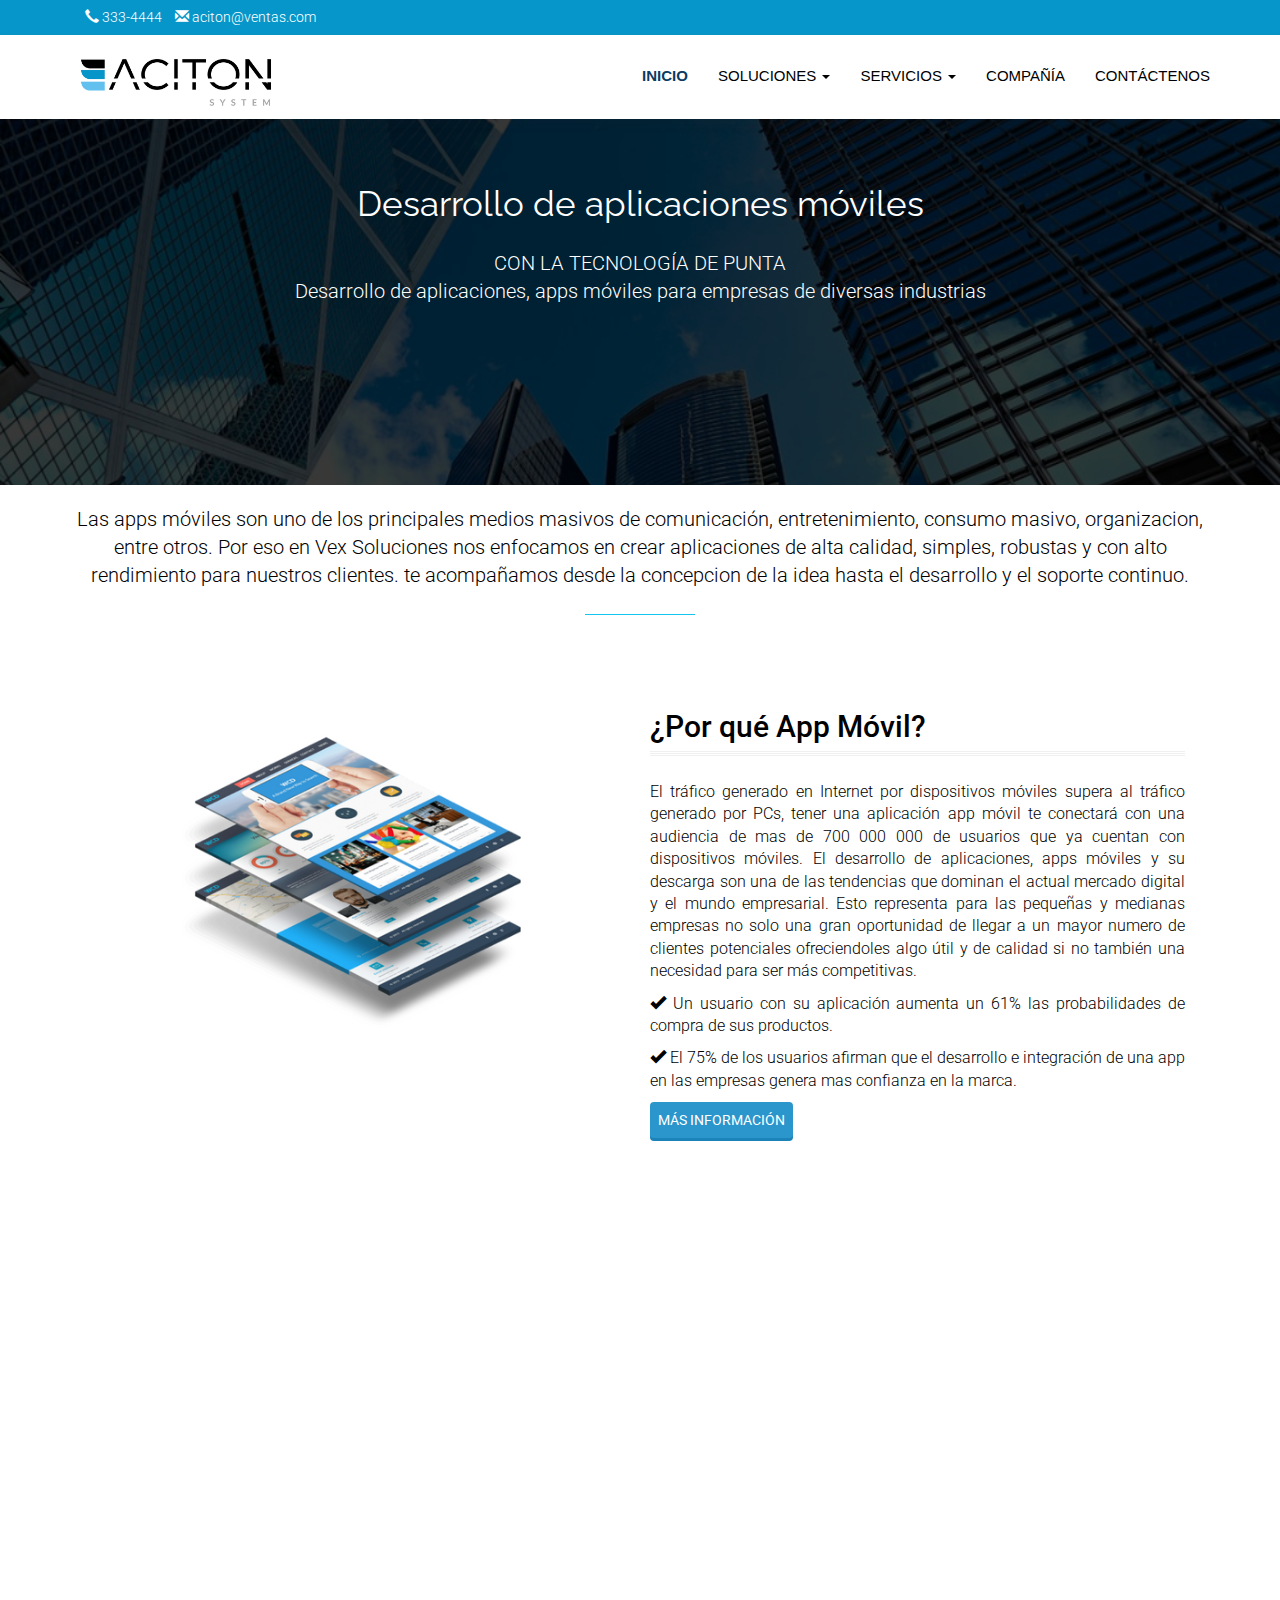
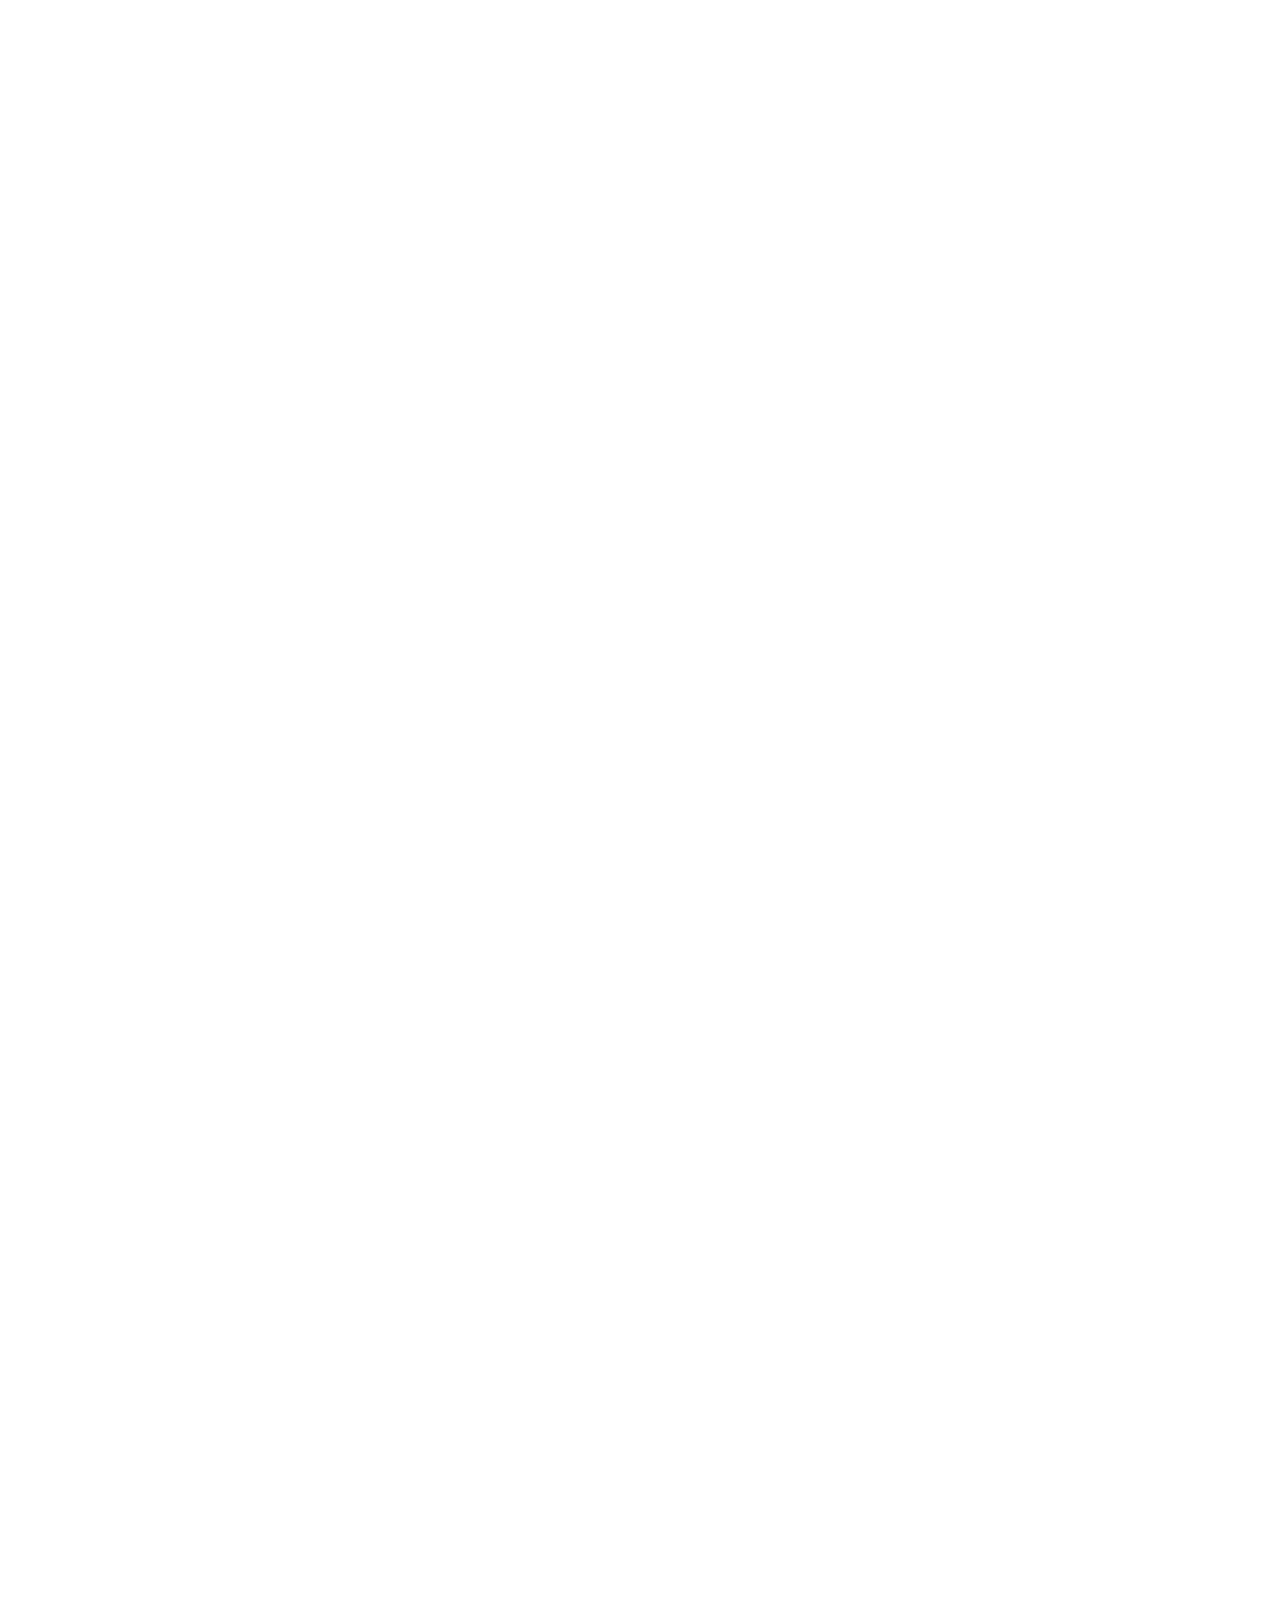
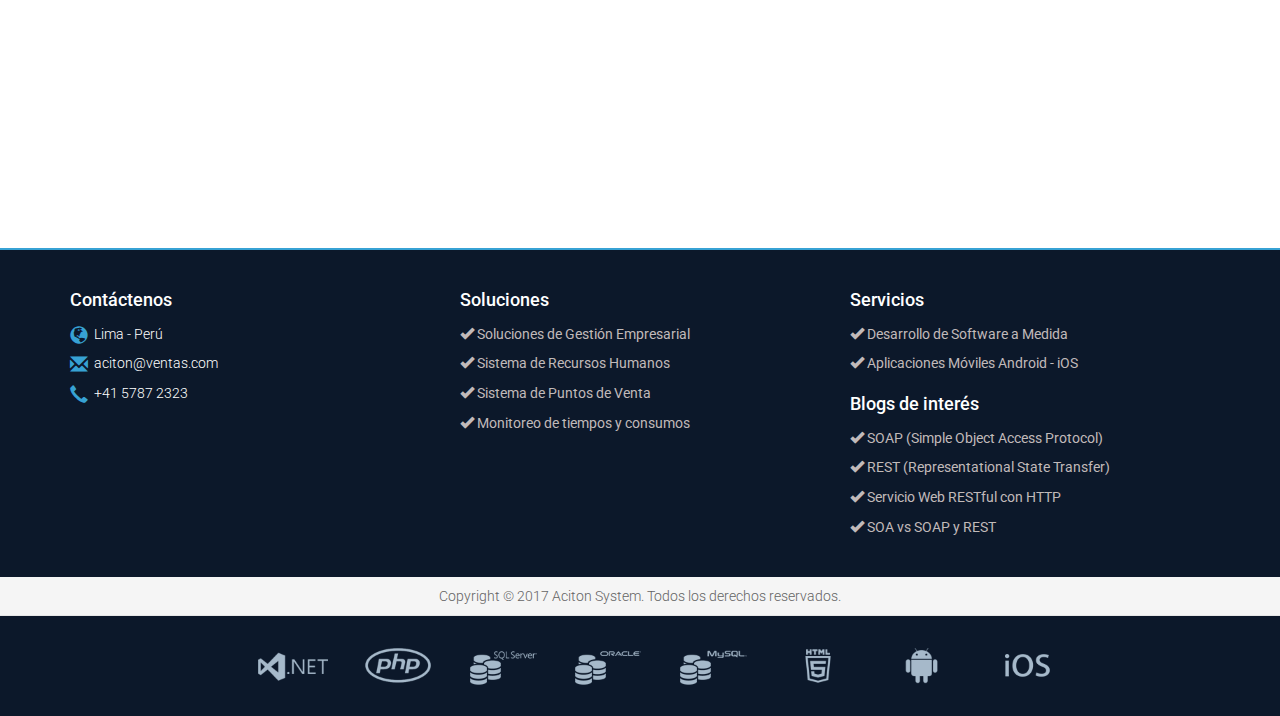
<file: app-development.html>
<!DOCTYPE html>
<html lang="en">
<head>
    <meta charset="utf-8">
    <meta name="viewport" content="width=device-width, initial-scale=1">
    <title>Aciton System|Technologies|System|Consulting|Software</title>
    <meta name="description" content="Free Bootstrap Theme by BootstrapMade.com">
    <meta name="keywords" content="free website templates, free bootstrap themes, free template, free bootstrap, free website template">

    <link rel="shortcut icon" href="favicon.png">
    <link rel="stylesheet" type="text/css" href="css/bootstrap.min.css">
    <link rel="stylesheet" type="text/css" href="css/style.css">
    <link rel="stylesheet" type="text/css" href="css/animate.css">
    <link rel="stylesheet" type="text/css" href="css/bootstrap-dropdownhover.css">
    <link rel="stylesheet" type="text/css" href="css/da-slider.css" />
    <script type="text/javascript" src="js/modernizr.custom.28468.js"></script>
    <script type="text/javascript" src="js/funciones.js"></script>
    <link rel="stylesheet" type="text/css" href="css/jquery.bxslider.css" />

</head>
<body>
    <div>
        <script type="text/javascript" language="javascript">encabezadopagina();</script>

        <section class="titulo-new-page wow fadeInUp delay-05s" style="background: url('img/bg-title-erp.jpg') no-repeat; background-position: center center; background-size: cover;">
            <div class="bg-titulo-new-page">
                <div class="container section-padding">
                    <div class="row">
                        <div class="col-md-12 text-center">
                            <h1 class="service-title pad-bt15">Desarrollo de aplicaciones móviles</h1>
                            <p class="sub-title pad-bt15">CON LA TECNOLOGÍA DE PUNTA<br>Desarrollo de aplicaciones, apps móviles para empresas de diversas industrias</p>
                        </div>
                        <!-- <div style="clear: both;"></div>
                          <ul class="bxslider">
                          <li><img src="../img/erp-title-01.jpg" /></li>
                          <li><img src="../img/erp-title-02.jpg" /></li>
                          <li><img src="../img/erp-title-03.jpg" /></li>
                          <li><img src="../img/erp-title-01.jpg" /></li>
                          <li><img src="../img/erp-title-02.jpg" /></li>
                          </ul> -->
                    </div>
                </div>
            </div>
        </section>

        <section class="section-padding-detail wow fadeInUp delay-05s animated">
            <div class="container">
                <div class="row">
                    <div class="col-md-12 text-center">
                        <p class="sub-title pad-bt15">
                            Las apps móviles son uno de los principales medios masivos de comunicación, entretenimiento, consumo masivo, organizacion, entre otros. Por eso en Vex Soluciones nos enfocamos en crear aplicaciones de alta calidad, simples, robustas y con alto rendimiento para nuestros clientes. te acompañamos desde la concepcion de la idea hasta el desarrollo y el soporte continuo.
                        </p>
                        <hr class="bottom-line">
                    </div>
                </div>
            </div>
        </section>

        <section class="section-padding-detail wow fadeIn delay-05s zoomInLeft">
            <div class="container">
                <div class="row">
                    <div class="col-md-12">
                        <div class="media">
                            <div class="media-left media-middle" style="width: 50%; float: left;">
                                <img class="media-object img-responsive" src="img/serv-app-movil.png" alt="2">
                            </div>
                            <div class="media-body" style="width: 50%; float: left;">
                                <h2 class="media-heading bordered">¿Por qué App Móvil?</h2>
                                <p class="text-justify" style="min-height: 100px;"> El tráfico generado en Internet por dispositivos móviles supera al tráfico generado por PCs, tener una aplicación app móvil te conectará con una audiencia de mas de 700 000 000 de usuarios que ya cuentan con dispositivos móviles.   El desarrollo de aplicaciones, apps móviles y su descarga son una de las tendencias que dominan el actual mercado digital y el mundo empresarial. Esto representa para las pequeñas y medianas empresas no solo una gran oportunidad de llegar a un mayor numero de clientes potenciales ofreciendoles algo útil y de calidad si no también una necesidad para ser más competitivas.</p>
                                <p class="text-justify">
                                    <span class="glyphicon glyphicon-ok"></span> Un usuario con su aplicación aumenta un 61% las probabilidades de compra de sus productos.
                                </p>
                                <p class="text-justify">
                                    <span class="glyphicon glyphicon-ok"></span> El 75% de los usuarios afirman que el desarrollo e integración de una app en las empresas genera mas confianza en la marca.
                                </p>
                                <a href="#contact" class="btn btn-primary">MÁS INFORMACIÓN</a>
                            </div>
                        </div>
                    </div>
                </div>
            </div>
        </section>

        <section class="service section-padding-detail wow fadeIn delay-05s zoomInLeft">
            <div class="container">
                <div class="row">
                    <div class="col-md-12">
                        <div class="media">
                            <div class="media-body" style="width: 50%; float: left;">
                                <h2 class="media-heading bordered">Beneficios</h2>
                                <p class="text-justify">
                                    Las empresas maximizan de manera natural la eficiencia de sus recursos y procesos para sacarles el máximo provecho. En concordancia con la creciente tendencia del uso de smartphones, desarrollar apps móviles para empresas y organizaciones se convierte en una estrategia que puede aportar numerosas ventajas.
                                </p>
                                <p class="text-justify">
                                    <span class="glyphicon glyphicon-ok"></span> Fortalecer la marca tener presencia en los dispositivos móviles posiciona mucho mejor la marca.
                                </p>
                                <p class="text-justify">
                                    <span class="glyphicon glyphicon-ok"></span> Fidelización de clientes ofreciendo un servicio exclusivo a través de su app hará que su cliente se identifique aún más con su marca.
                                </p>
                                <p class="text-justify">
                                    <span class="glyphicon glyphicon-ok"></span> Retención de clientes aprovechar la app para mejorar la experiencia del cliente con su marca hará de la retención un proceso más fácil.
                                </p>

                                <p class="text-justify">
                                    <span class="glyphicon glyphicon-ok"></span> Conseguir nuevos clientes una app móvil le ayudara a posicionar su marca y conseguir nuevos clientes desde las tiendas de aplicaciones
                                </p>
                                <a href="#contact" class="btn btn-primary">MÁS INFORMACIÓN</a>
                            </div>
                            <div class="media-right media-middle" style="width: 50%; float: left;">
                                <img class="media-object img-responsive" src="img/serv-app-movil02.png" alt="2" >
                            </div>
                        </div>
                    </div>
                </div>
            </div>
        </section>

        <script type="text/javascript"> seccionnosotros();</script>
        <script type="text/javascript"> seccionclientes();</script>
        <script type="text/javascript"> seccioncontacto();</script>
        <script type="text/javascript"> piepagina();</script>

        <button class="scrollToTop" title="Ir al inicio"><i class="glyphicon glyphicon-menu-up"></i></button>

    </div>

    <script src="js/jquery.min.js"></script>
    <script src="js/jquery.easing.min.js"></script>
    <script src="js/bootstrap.min.js"></script>
    <script src="js/wow.js"></script>
    <script src="js/custom.js"></script>


    <script type="text/javascript" src="js/jquery-1.7.1.min.js"></script>
    <script type="text/javascript" src="js/jquery.cslider.js"></script>
    <script src="js/jquery.bxslider.min.js"></script>
    <script type="text/javascript" src="js/bootstrap-dropdownhover.min.js"></script>

    <script type="text/javascript">
        $(function () {

            $('#da-slider').cslider({
                autoplay: true,
                bgincrement: 450
            });

            $('.bxslider').bxSlider({
                mode: 'horizontal',
                moveSlides: 1,
                slideMargin: 40,
                infiniteLoop: true,
                slideWidth: 660,
                minSlides: 3,
                maxSlides: 3,
                speed: 800,
                auto: true,
                autoControls: true
            });

        });

        $(window).scroll(function () {
            if ($(this).scrollTop() > 100) {
                $('.scrollToTop').fadeIn();
            } else {
                $('.scrollToTop').fadeOut();
            }
        });

        $('.scrollToTop').click(function () {
            $('html, body').animate({ scrollTop: 0 }, 800);
            return false;
        });

    </script>

</body>
</html>
</file>
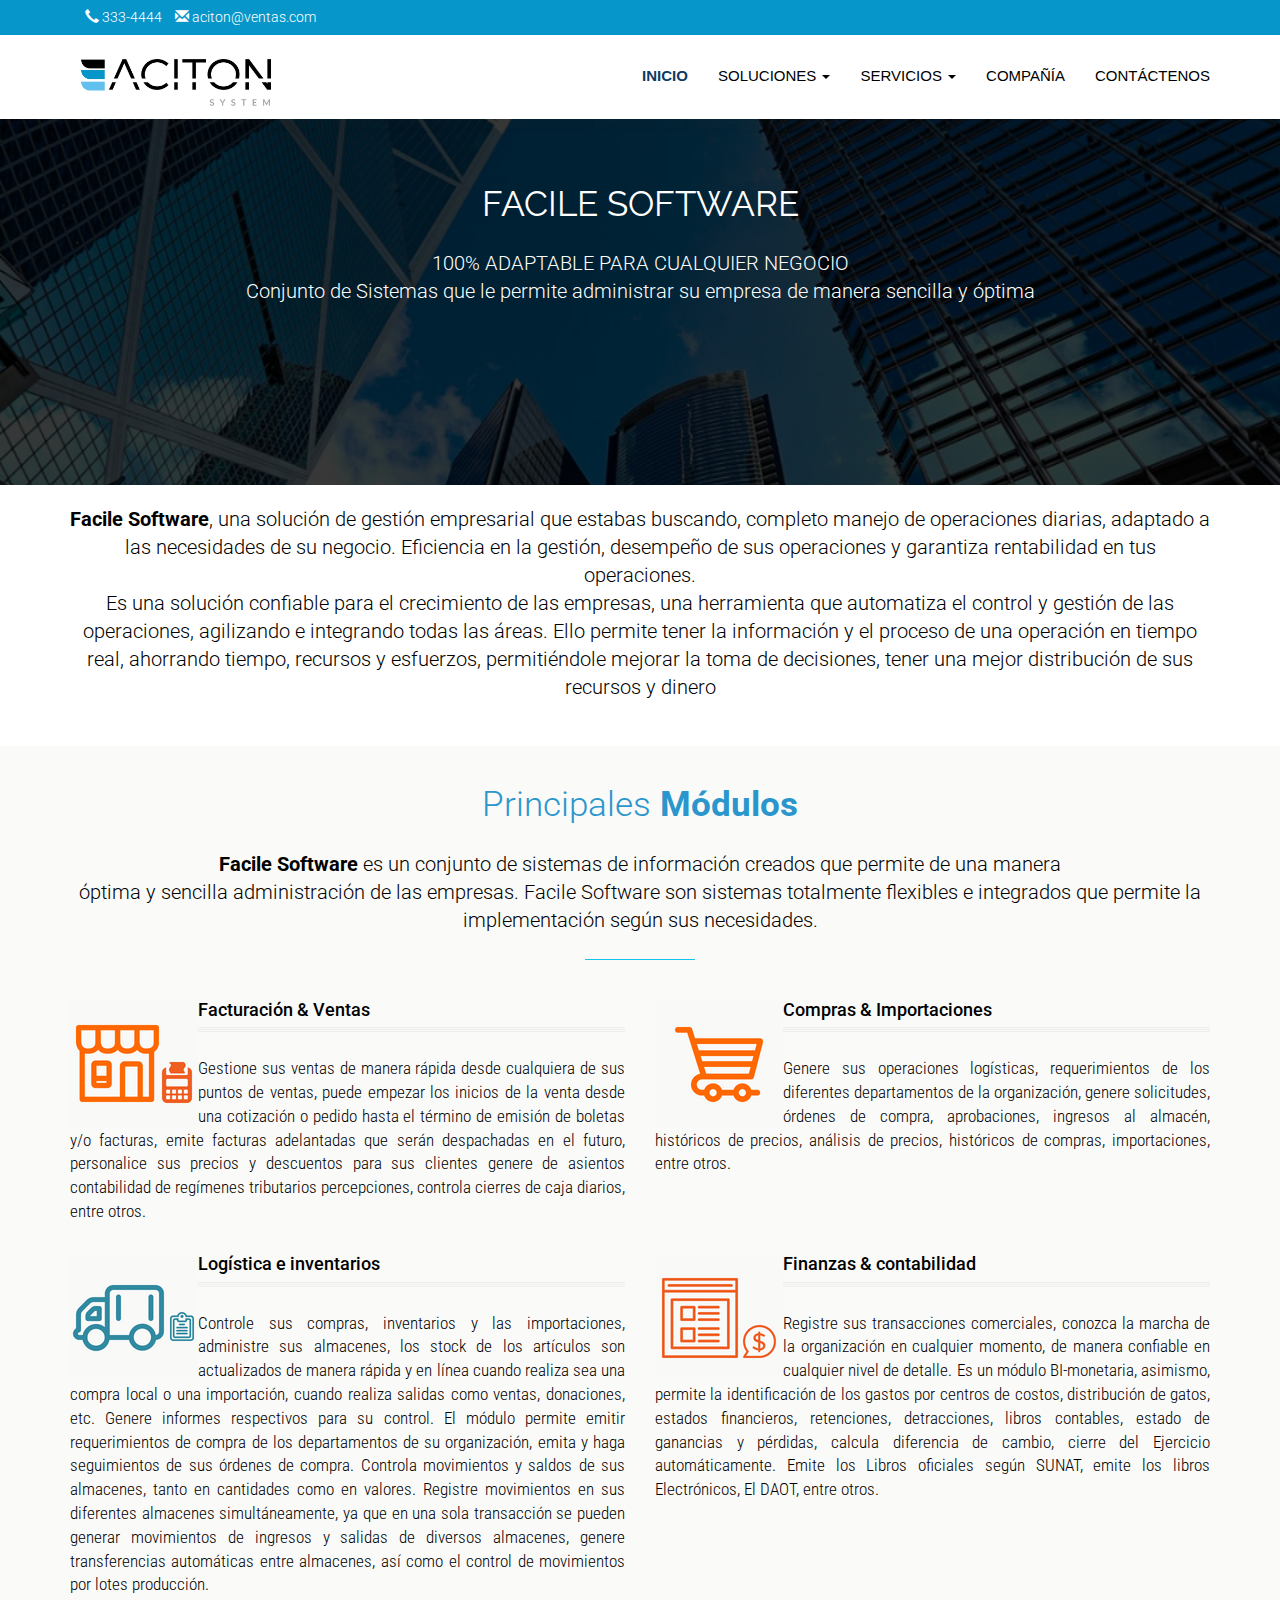
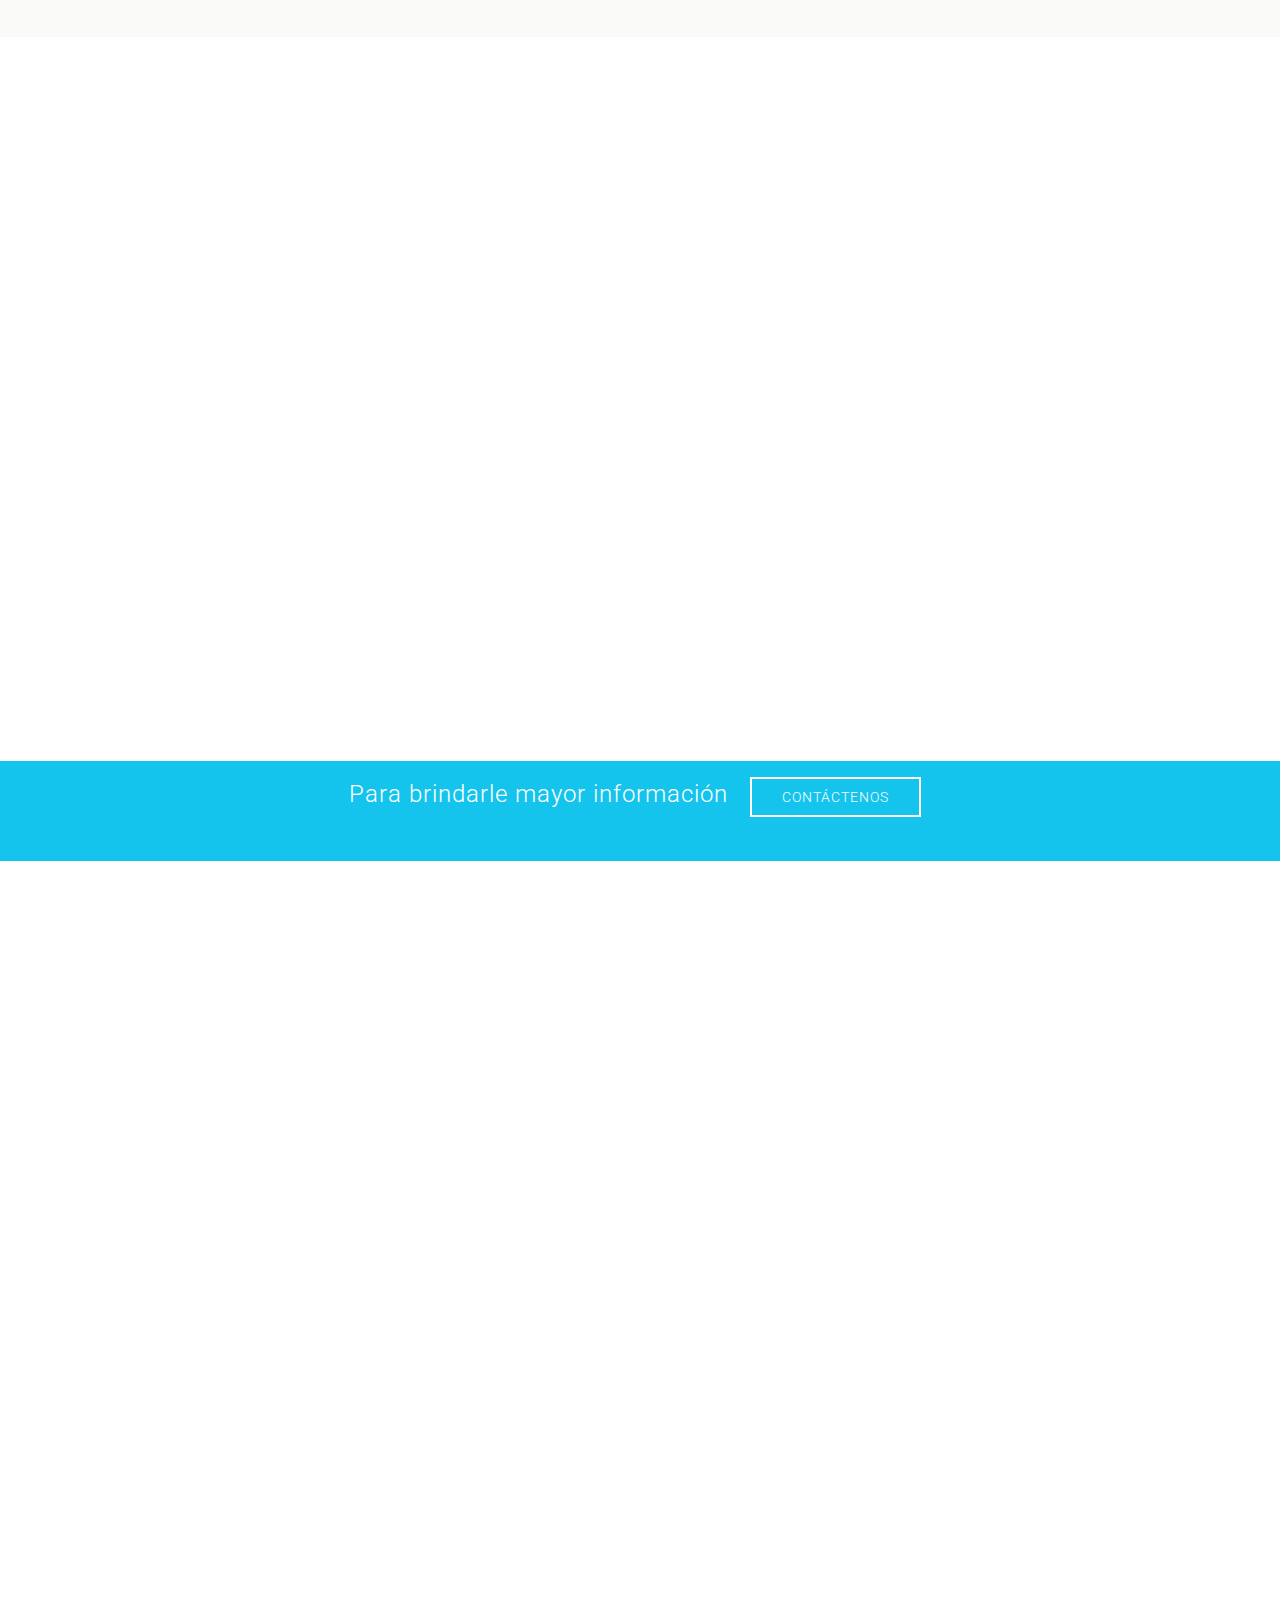
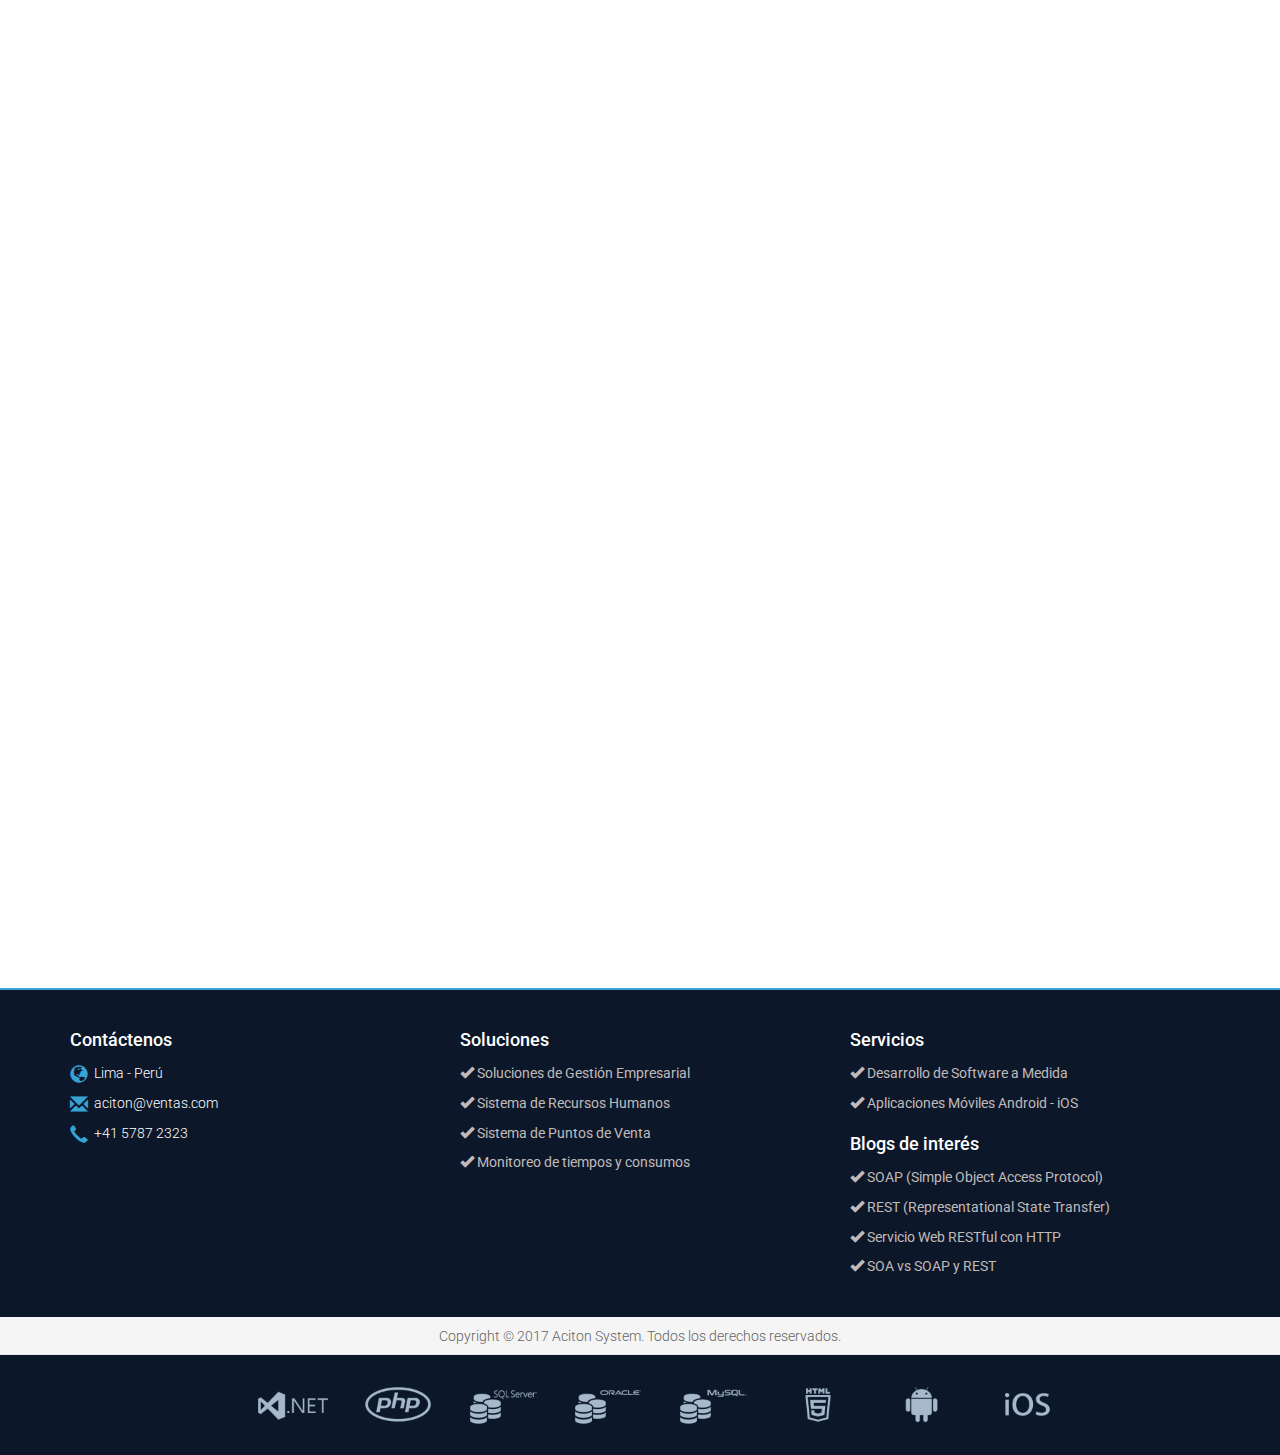
<file: erp.html>
<!DOCTYPE html>
<html lang="en">
<head>
    <meta charset="utf-8">
    <meta name="viewport" content="width=device-width, initial-scale=1">
    <title>Aciton System|Technologies|System|Consulting|Software</title>
    <meta name="description" content="Free Bootstrap Theme by BootstrapMade.com">
    <meta name="keywords" content="free website templates, free bootstrap themes, free template, free bootstrap, free website template">

    <link rel="shortcut icon" href="favicon.png">
    <link rel="stylesheet" type="text/css" href="css/bootstrap.min.css">
    <link rel="stylesheet" type="text/css" href="css/style.css">
    <link rel="stylesheet" type="text/css" href="css/animate.css">
    <link rel="stylesheet" type="text/css" href="css/bootstrap-dropdownhover.css">
    <link rel="stylesheet" type="text/css" href="css/da-slider.css" />
    <script type="text/javascript" src="js/modernizr.custom.28468.js"></script>
    <script type="text/javascript" src="js/funciones.js"></script>
    <link rel="stylesheet" type="text/css" href="css/jquery.bxslider.css" />

</head>
<body>
    <div>
        <script type="text/javascript" language="javascript">encabezadopagina();</script>

        <section class="titulo-new-page wow fadeInUp delay-05s" style="background: url('img/bg-title-erp.jpg') no-repeat; background-position: center center; background-size: cover;">
            <div class="bg-titulo-new-page">
                <div class="container section-padding">
                    <div class="row">
                        <div class="col-md-12 text-center">
                            <h1 class="service-title pad-bt15">FACILE SOFTWARE</h1>
                            <p class="sub-title pad-bt15">100% ADAPTABLE PARA CUALQUIER NEGOCIO<br>Conjunto de Sistemas que le permite administrar su empresa de manera sencilla y óptima</p>
                        </div>
                       <!--  <div style="clear: both;"></div>
                        <ul class="bxslider">
                            <li><img src="img/erp-title-01.jpg" /></li>
                            <li><img src="img/erp-title-02.jpg" /></li>
                            <li><img src="img/erp-title-03.jpg" /></li>
                            <li><img src="img/erp-title-01.jpg" /></li>
                            <li><img src="img/erp-title-02.jpg" /></li>
                        </ul>
                        <div class="text-center">
                            <a href="#contact" class="btn btn-download text-center">Solicitar más información</a>
                        </div> -->
                    </div>
                </div>
            </div>
        </section>

        <section class="section-padding-detail wow fadeInUp delay-05s">
            <div class="container">
                <div class="row">
                    <div class="col-md-12 text-center">
                        <p class="sub-title pad-bt15">
                            <b>Facile Software</b>, una solución de gestión empresarial que estabas buscando, completo manejo de operaciones diarias, adaptado a las necesidades de su negocio. Eficiencia en la gestión, desempeño de sus operaciones y garantiza rentabilidad en tus operaciones.
                            <br>
                            Es una solución confiable para el crecimiento de las empresas, una herramienta que automatiza el control y gestión de las operaciones, agilizando e integrando todas las áreas. Ello permite tener la información y el proceso de una operación en tiempo real, ahorrando tiempo, recursos y esfuerzos, permitiéndole mejorar la toma de decisiones, tener una mejor distribución de sus recursos y dinero
                        </p>
                    </div>
                </div>
            </div>
        </section>

        <section class="service section-padding-detail wow fadeIn delay-05s animated">
            <div class="container">
                <div class="row">
                    <div class="col-md-12 text-center">
                        <!--  <div class="line-title center"><h2>Principales Módulos</h2></div>  -->
                        <!-- <h2 class="service-title pad-bt15">Principales Módulos</h2> -->
                        <h2 class="light pad-bt15">Principales <span>Módulos</span></h2>

                        <p class="sub-title pad-bt15"><b>Facile Software</b> es un conjunto de sistemas de información creados que permite de una manera <br>óptima y sencilla administración de las empresas. Facile Software son sistemas totalmente flexibles e integrados que permite la implementación según sus necesidades.  </p>
                        <hr class="bottom-line">
                    </div>
                    <div class="col-md-6">
                        <div class="container-modulos">
                            <a class="navbar-brand" href="#contact">
                                <img class="media-object bg-transparent" src="img/mod-venta.png" alt="ModFact">
                            </a>
                            <h4 class="media-heading bordered"> Facturación & Ventas</h4>
                            <p class="text-justify"> Gestione sus ventas de manera rápida desde cualquiera de sus puntos de ventas, puede empezar los inicios de la venta desde una cotización o pedido hasta el término de emisión de boletas y/o facturas, emite facturas adelantadas que serán despachadas en el futuro, personalice sus precios y descuentos para sus clientes genere de asientos contabilidad de regímenes tributarios percepciones, controla cierres de caja diarios, entre otros.</p>
                        </div>
                    </div>
                    <div class="col-md-6">
                        <div class="container-modulos">
                            <a class="navbar-brand" href="#contact">
                                <img class="media-object" src="img/mod-compra.png" alt="ModComp">
                            </a>
                            <h4 class="media-heading bordered">Compras & Importaciones</h4>
                            <p class="text-justify">Genere sus operaciones logísticas, requerimientos de los diferentes departamentos de la organización, genere solicitudes, órdenes de compra, aprobaciones, ingresos al almacén, históricos de precios, análisis de precios, históricos de compras, importaciones, entre otros.</p>
                        </div>
                    </div>

                </div>
                <div class="row">
                    <div class="col-md-6">
                        <div class="container-modulos">
                            <a class="navbar-brand" href="#contact">
                                <img class="media-object" src="img/mod-log.png" alt="ModLog">
                            </a>
                            <h4 class="media-heading bordered">Logística e inventarios</h4>
                            <p class="text-justify">Controle sus compras, inventarios y las importaciones, administre sus almacenes, los stock de los artículos son actualizados de manera rápida y en línea cuando realiza sea una compra local o una importación, cuando realiza salidas como ventas, donaciones, etc.  Genere informes respectivos para su control. El módulo permite emitir requerimientos de compra de los departamentos de su organización, emita y haga seguimientos de sus órdenes de compra. Controla movimientos y saldos de sus almacenes, tanto en cantidades como en valores. Registre movimientos en sus diferentes almacenes simultáneamente, ya que en una sola transacción se pueden generar movimientos de ingresos y salidas de diversos almacenes, genere transferencias automáticas entre almacenes, así como el control de movimientos por lotes producción.
                            </p>
                        </div>
                    </div>

                    <div class="col-md-6">
                        <div class="container-modulos">
                            <a class="navbar-brand" href="#contact">
                                <img class="media-object" src="img/mod-finan.png" alt="Módulo Contabilidad">
                            </a>
                            <h4 class="media-heading bordered">Finanzas & contabilidad</h4>
                            <p class="text-justify">Registre sus transacciones comerciales, conozca la marcha de la organización en cualquier momento, de manera confiable en cualquier nivel de detalle. Es un módulo BI-monetaria, asimismo, permite la identificación de los gastos por centros de costos, distribución de gatos, estados financieros, retenciones, detracciones, libros contables, estado de ganancias y pérdidas, calcula diferencia de cambio, cierre del Ejercicio automáticamente. Emite los Libros oficiales según SUNAT, emite los libros Electrónicos, El DAOT, entre otros.
                            </p>
                        </div>
                    </div>
                </div>
            </div>
        </section>

        <section class="section-padding-detail wow fadeInUp delay-05s">
            <div class="container">
                <div class="col-md-12 text-center">
                    <!-- <h2 class="service-title pad-bt15">Beneficios</h2> -->
                    <h2 class="light pad-bt15"><span>Beneficios</span></h2>
                    <p class="sub-title pad-bt15">
                        Principales beneficios que brinda el ERP
                    </p>
                    <hr class="bottom-line">
                </div>
                <div class="row">
                    <div class="col-md-6">
                        <div class="container-beneficios">
                            <p class="text-justify"><span class="glyphicon glyphicon-ok"></span><strong> Unifica de manera ágil los procesos de negocio.-</strong> Esta solución está construido sobre modelo escalable en cada proceso y a su vez integrado, el cual hace que sea una solución ideal para su negocio  ya que tiene la información centralizada y normalizada lista para hacer seguimientos  a las operaciones en cualquier etapa del proceso  y con ello poder realizar tomas de decisiones.</p>
                            <p class="text-justify"><span class="glyphicon glyphicon-ok"></span><strong> Parametrizable a sus necesidades.-</strong> La solución permite realizar  configuraciones, en donde se definen parámetros para establecer información que apoyan a toda la operatividad del negocio. Se puede  definir lo siguiente: Nuevos almacenes, Clientes, Proveedores, Formas de pago, Productos, Cuentas contables, Centros de costos, entre otros.</p>
                            <p class="text-justify"><span class="glyphicon glyphicon-ok"></span><strong> Múltiples  empresas.-</strong> Permite manejar múltiples empresas dentro del sistema, con ello podrá tener el control y ver las operaciones de sus distintas empresas cuando lo desee. Ello le va facilitar la toma de decisiones ya que va tener una visión 360° de todas sus empresas.</p>
                            <p class="text-justify"><span class="glyphicon glyphicon-ok"></span><strong> Bi-moneda.-</strong> Viendo las necesidades del mercado, donde las transacciones se hacen en soles y dólares, se ha desarrollado un sistema mediante el cual se puede vender, comprar, costear en soles o dólares además automáticamente se procesan las operaciones para que sean expresadas en otra moneda ya sea soles o dólares.</p>
                        </div>
                    </div>
                    <div class="col-md-6">
                      <div class="container-beneficios">
                         <p class="text-justify"><span class="glyphicon glyphicon-ok"></span><strong> Informes en tiempo real.-</strong> Esta solución asegura tener información esencial, oportuna y confiable para una mejor decisión para el crecimiento de su empresa.</p>
                        <p class="text-justify"><span class="glyphicon glyphicon-ok"></span><strong> Seguridad.-</strong> Sabiendo lo importante que son los datos y la información que maneja la empresa, no debe quedar expuesto en manos equivocadas, por ello hemos desarrollado un sólido esquema de seguridad para brindar acceso al sistema a usuarios, de acuerdo a su función.</p>
                        <p class="text-justify"><span class="glyphicon glyphicon-ok"></span><strong> Adaptable.-</strong> Es un producto totalmente adaptable para cualquier tipo de empresas comerciales y/o servicios, fácil de integrar con otros sistemas externos.</p>
                        <p class="text-justify"><span class="glyphicon glyphicon-ok"></span><strong> Escalable.-</strong> Es un producto desarrollado con herramientas de últimas tecnologías altamente escalable.</p>
                      </div>                
                    </div>
                </div>
            </div>
        </section>

        <div class="line-group bg-info text-white pad-bt15">
            <div class="container">
                <div class="row">
                    <div class="col-md-12">
                        <h3 class="text-white text-center">
                            Para brindarle mayor información
                            <a href="#contact" class="btn-more">CONTÁCTENOS</a>
                        </h3>
                    </div>
                </div>
            </div>
        </div>

        <script type="text/javascript"> seccionnosotros();</script>
        <script type="text/javascript"> seccionclientes();</script>
        <script type="text/javascript"> seccioncontacto();</script>
        <script type="text/javascript"> piepagina();</script>

        <button class="scrollToTop" title="Ir al inicio"><i class="glyphicon glyphicon-menu-up"></i></button>
    </div>

    <script src="js/jquery.min.js"></script>
    <script src="js/jquery.easing.min.js"></script>
    <script src="js/bootstrap.min.js"></script>
    <script src="js/wow.js"></script>
    <script src="js/custom.js"></script>

    <script type="text/javascript" src="js/jquery-1.7.1.min.js"></script>
    <script type="text/javascript" src="js/jquery.cslider.js"></script>
    <script src="js/jquery.bxslider.min.js"></script>
  <script type="text/javascript" src="js/bootstrap-dropdownhover.min.js"></script>

    <script type="text/javascript">
        $(function () {

            $('#da-slider').cslider({
                autoplay: true,
                bgincrement: 450
            });

            $('.bxslider').bxSlider({
                mode: 'horizontal',
                moveSlides: 1,
                slideMargin: 40,
                infiniteLoop: true,
                slideWidth: 660,
                minSlides: 3,
                maxSlides: 3,
                speed: 800,
                auto: true,
                autoControls: true
            });

        });

        $(window).scroll(function () {
            if ($(this).scrollTop() > 100) {
                $('.scrollToTop').fadeIn();
            } else {
                $('.scrollToTop').fadeOut();
            }
        });

        $('.scrollToTop').click(function () {
            $('html, body').animate({ scrollTop: 0 }, 800);
            return false;
        });

    </script>

</body>
</html>
</file>
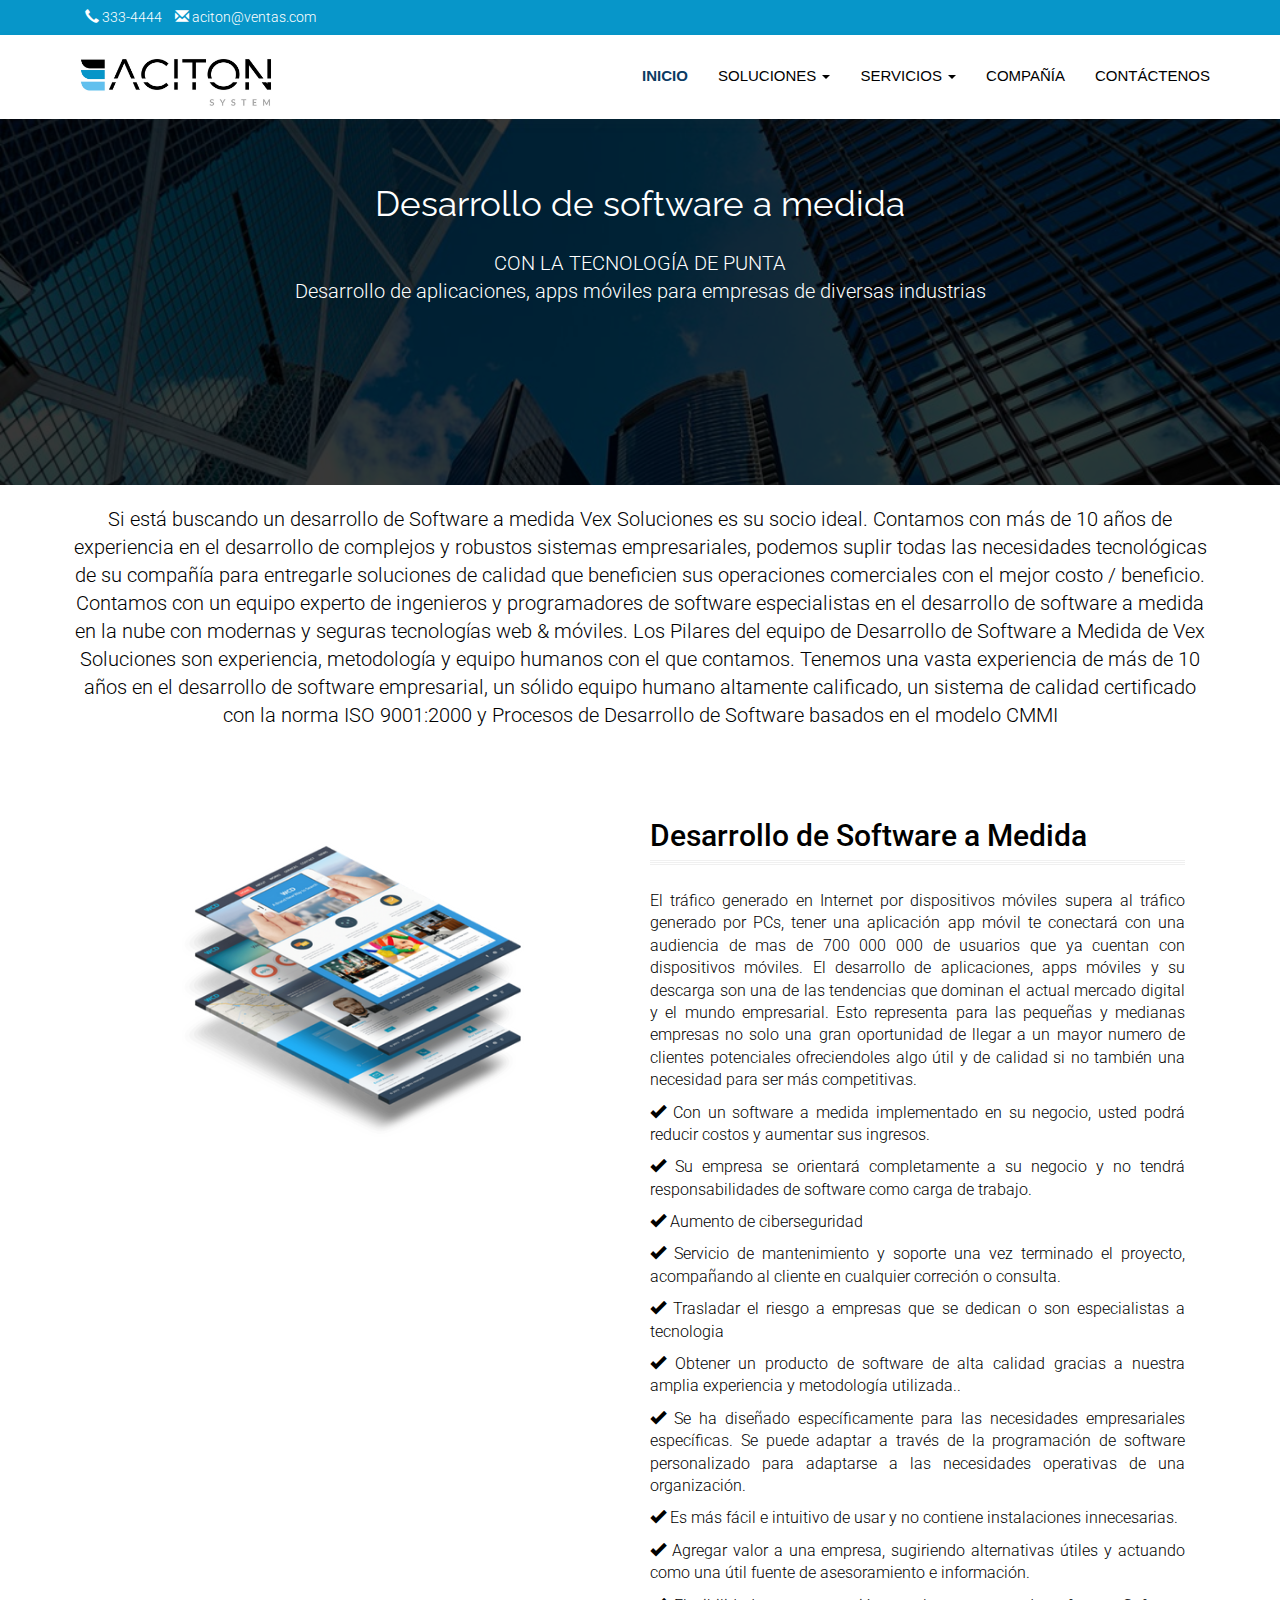
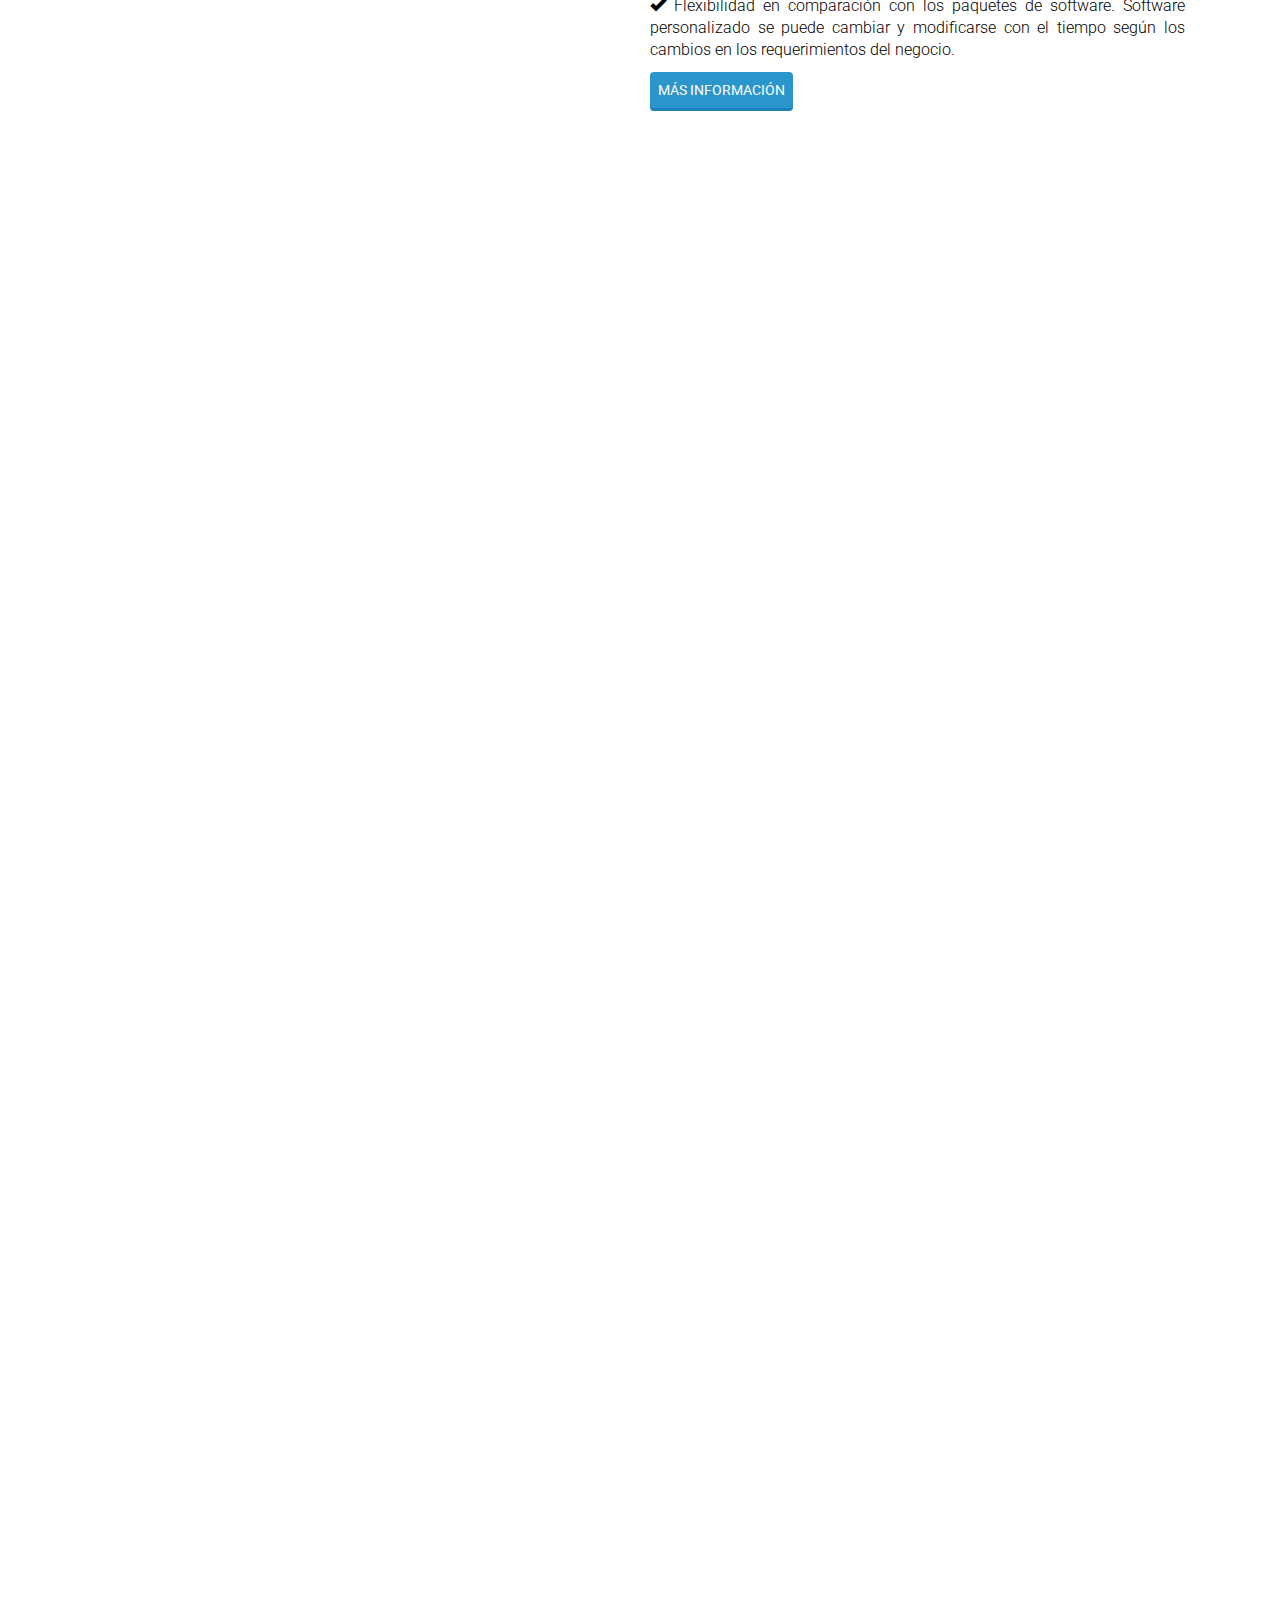
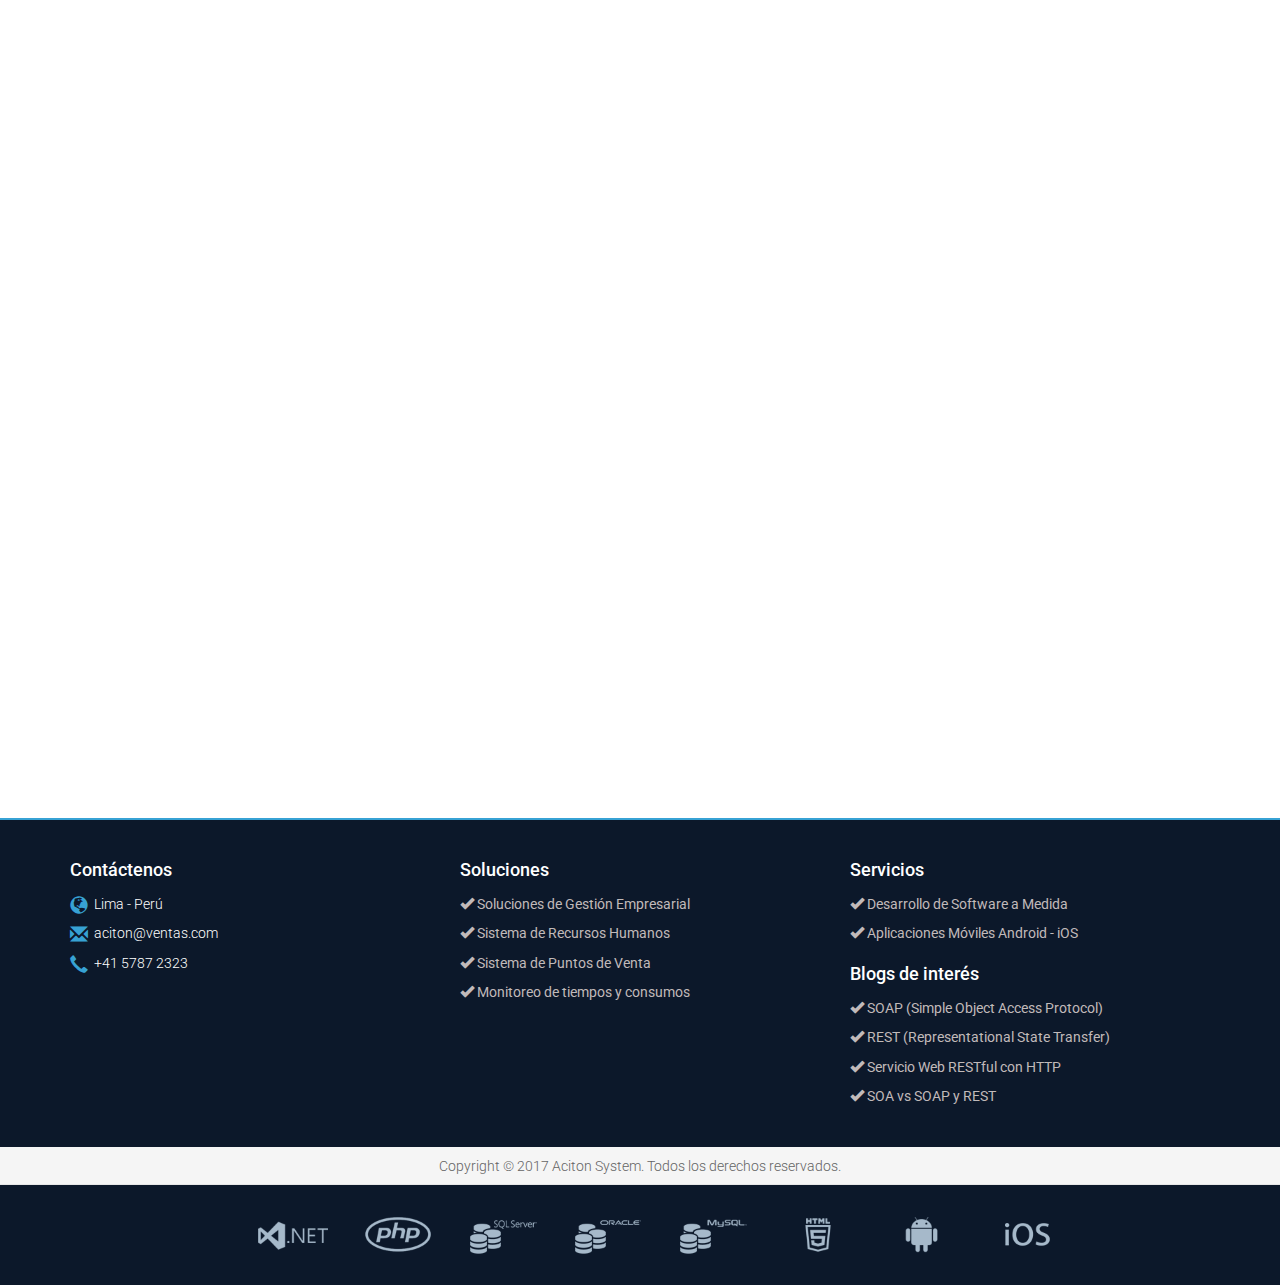
<file: software-development.html>
<!DOCTYPE html>
<html lang="en">
   <head>
      <meta charset="utf-8">
      <meta name="viewport" content="width=device-width, initial-scale=1">
      <title>Aciton System|Technologies|System|Consulting|Software</title>
      <meta name="description" content="Free Bootstrap Theme by BootstrapMade.com">
      <meta name="keywords" content="free website templates, free bootstrap themes, free template, free bootstrap, free website template">
      <link rel="shortcut icon" href="favicon.png">
      <link rel="stylesheet" type="text/css" href="css/bootstrap.min.css">
      <link rel="stylesheet" type="text/css" href="css/style.css">
      <link rel="stylesheet" type="text/css" href="css/animate.css">
      <link rel="stylesheet" type="text/css" href="css/bootstrap-dropdownhover.css">
      <link rel="stylesheet" type="text/css" href="css/da-slider.css" />
      <script type="text/javascript" src="js/modernizr.custom.28468.js"></script>
      <script type="text/javascript" src="js/funciones.js"></script>
      <link rel="stylesheet" type="text/css" href="css/jquery.bxslider.css" />
   </head>
   <body>
      <div>
         <script type="text/javascript" language="javascript">encabezadopagina();</script>
         <section class="titulo-new-page wow fadeInUp delay-05s" style="background: url('img/bg-title-erp.jpg') no-repeat; background-position: center center; background-size: cover;">
            <div class="bg-titulo-new-page">
               <div class="container section-padding">
                  <div class="row">
                     <div class="col-md-12 text-center">
                        <h1 class="service-title pad-bt15">Desarrollo de software a medida</h1>
                        <p class="sub-title pad-bt15">CON LA TECNOLOGÍA DE PUNTA<br>Desarrollo de aplicaciones, apps móviles para empresas de diversas industrias</p>
                     </div>
                     <!--  <div style="clear: both;"></div>
                        <ul class="bxslider">
                        <li><img src="img/erp-title-01.jpg" /></li>
                        <li><img src="img/erp-title-02.jpg" /></li>
                        <li><img src="img/erp-title-03.jpg" /></li>
                        <li><img src="img/erp-title-01.jpg" /></li>
                        <li><img src="img/erp-title-02.jpg" /></li>
                        </ul> -->
                  </div>
               </div>
            </div>
         </section>
         <section class="section-padding-detail wow fadeInUp delay-05s animated">
            <div class="container">
               <div class="row">
                  <div class="col-md-12 text-center">
                     <p class="sub-title pad-bt15">
                        Si está buscando un desarrollo de Software a medida Vex Soluciones es su socio ideal. Contamos con más de 10 años de experiencia en el desarrollo de complejos y robustos sistemas empresariales, podemos suplir todas las necesidades tecnológicas de su compañía para entregarle soluciones de calidad que beneficien sus operaciones comerciales con el mejor costo / beneficio.
                        <br>
                        Contamos con un equipo experto de ingenieros y programadores de software especialistas en el desarrollo de software a medida en la nube con modernas y seguras tecnologías web & móviles.
                        Los Pilares del equipo de Desarrollo de Software a Medida de Vex Soluciones son experiencia, metodología y equipo humanos con el que contamos. Tenemos una vasta experiencia de más de 10 años en el desarrollo de software empresarial, un sólido equipo humano altamente calificado, un sistema de calidad certificado con la norma ISO 9001:2000 y Procesos de Desarrollo de Software basados en el modelo CMMI
                     </p>
                  </div>
               </div>
            </div>
         </section>
         <section class="section-padding-detail wow fadeIn delay-05s zoomInLeft">
            <div class="container">
                <div class="row">
                    <div class="col-md-12">
                        <div class="media">
                            <div class="media-left media-middle" style="width: 50%; float: left;">
                                <img class="media-object img-responsive" src="img/serv-app-movil.png" alt="2">
                            </div>
                            <div class="media-body" style="width: 50%; float: left;">
                                <h2 class="media-heading bordered">Desarrollo de Software a Medida</h2>
                                <p class="text-justify" style="min-height: 100px;">El tráfico generado en Internet por dispositivos móviles supera al tráfico generado por PCs, tener una aplicación app móvil te conectará con una audiencia de mas de 700 000 000 de usuarios que ya cuentan con dispositivos móviles.   El desarrollo de aplicaciones, apps móviles y su descarga son una de las tendencias que dominan el actual mercado digital y el mundo empresarial. Esto representa para las pequeñas y medianas empresas no solo una gran oportunidad de llegar a un mayor numero de clientes potenciales ofreciendoles algo útil y de calidad si no también una necesidad para ser más competitivas.</p>
                                <p class="text-justify">
                                   <span class="glyphicon glyphicon-ok"></span> Con un software a medida implementado en su negocio, usted podrá reducir costos y aumentar sus ingresos.
                                </p>
                                <p class="text-justify">
                                   <span class="glyphicon glyphicon-ok"></span> Su empresa se orientará completamente a su negocio y no tendrá responsabilidades de software como carga de trabajo.
                                </p>
                                <p class="text-justify">
                                   <span class="glyphicon glyphicon-ok"></span> Aumento de ciberseguridad
                                </p>
                                <p class="text-justify">
                                   <span class="glyphicon glyphicon-ok"></span> Servicio de mantenimiento y soporte una vez terminado el proyecto, acompañando al cliente en cualquier correción o consulta.
                                </p>
                                <p class="text-justify">
                                   <span class="glyphicon glyphicon-ok"></span> Trasladar el riesgo a empresas que se dedican o son especialistas a tecnologia
                                </p>
                                <p class="text-justify">
                                   <span class="glyphicon glyphicon-ok"></span> Obtener un producto de software de alta calidad gracias a nuestra amplia experiencia y metodología utilizada..
                                </p>
                                <p class="text-justify">
                                   <span class="glyphicon glyphicon-ok"></span> Se ha diseñado específicamente para las necesidades empresariales específicas. Se puede adaptar a través de la programación de software personalizado para adaptarse a las necesidades operativas de una organización.
                                </p>
                                <p class="text-justify">
                                   <span class="glyphicon glyphicon-ok"></span> Es más fácil e intuitivo de usar y no contiene instalaciones innecesarias.
                                </p>
                                <p class="text-justify">
                                   <span class="glyphicon glyphicon-ok"></span> Agregar valor a una empresa, sugiriendo alternativas útiles y actuando como una útil fuente de asesoramiento e información.
                                </p>
                                <p class="text-justify">
                                   <span class="glyphicon glyphicon-ok"></span> Flexibilidad en comparación con los paquetes de software. Software personalizado se puede cambiar y modificarse con el tiempo según los cambios en los requerimientos del negocio.
                                </p>
                                <a href="#contact" class="btn btn-primary">MÁS INFORMACIÓN</a>
                            </div>
                        </div>
                    </div>
                </div>
            </div>
        </section>

        <section class="service section-padding-detail wow fadeIn delay-05s zoomInLeft">
            <div class="container">
                <div class="row">
                    <div class="col-md-12">
                        <div class="media">
                            <div class="media-body" style="width: 50%; float: left;">
                                <h2 class="media-heading bordered">Tener una App Móvil</h2>
                                <p class="text-justify">
                                   Las empresas maximizan de manera natural la eficiencia de sus recursos y procesos para sacarles el máximo provecho. En concordancia con la creciente tendencia del uso de smartphones, desarrollar apps móviles para empresas y organizaciones se convierte en una estrategia que puede aportar numerosas ventajas.
                                </p>
                                <p class="text-justify">
                                   <span class="glyphicon glyphicon-ok"></span> Fortalecer la marca tener presencia en los dispositivos móviles posiciona mucho mejor la marca.
                                </p>
                                <p class="text-justify">
                                   <span class="glyphicon glyphicon-ok"></span> Fidelización de clientes ofreciendo un servicio exclusivo a través de su app hará que su cliente se identifique aún más con su marca.
                                </p>
                                <p class="text-justify">
                                   <span class="glyphicon glyphicon-ok"></span> Retención de clientes aprovechar la app para mejorar la experiencia del cliente con su marca hará de la retención un proceso más fácil.
                                </p>
                                <p class="text-justify">
                                   <span class="glyphicon glyphicon-ok"></span> Conseguir nuevos clientes una app móvil le ayudara a posicionar su marca y conseguir nuevos clientes desde las tiendas de aplicaciones
                                </p>
                                <a href="#contact" class="btn btn-primary">MÁS INFORMACIÓN</a>
                            </div>
                            <div class="media-right media-middle" style="width: 50%; float: left;">
                                <img class="media-object img-responsive" src="img/serv-app-movil02.png" alt="2" >
                            </div>
                        </div>
                    </div>
                </div>
            </div>
        </section>

         <script type="text/javascript"> seccionnosotros();</script>
         <script type="text/javascript"> seccionclientes();</script>
         <script type="text/javascript"> seccioncontacto();</script>
         <script type="text/javascript"> piepagina();</script>
         <button class="scrollToTop" title="Ir al inicio"><i class="glyphicon glyphicon-menu-up"></i></button>
      </div>
      <script src="js/jquery.min.js"></script>
      <script src="js/jquery.easing.min.js"></script>
      <script src="js/bootstrap.min.js"></script>
      <script src="js/wow.js"></script>
      <script src="js/custom.js"></script>
      <script type="text/javascript" src="js/jquery-1.7.1.min.js"></script>
      <script type="text/javascript" src="js/jquery.cslider.js"></script>
      <script src="js/jquery.bxslider.min.js"></script>
      <script type="text/javascript" src="js/bootstrap-dropdownhover.min.js"></script>
      <script type="text/javascript">
         $(function () {
         
             $('#da-slider').cslider({
                 autoplay: true,
                 bgincrement: 450
             });
         
             $('.bxslider').bxSlider({
                 mode: 'horizontal',
                 moveSlides: 1,
                 slideMargin: 40,
                 infiniteLoop: true,
                 slideWidth: 660,
                 minSlides: 3,
                 maxSlides: 3,
                 speed: 800,
                 auto: true,
                 autoControls: true
             });
         
         });
         
         $(window).scroll(function () {
             if ($(this).scrollTop() > 100) {
                 $('.scrollToTop').fadeIn();
             } else {
                 $('.scrollToTop').fadeOut();
             }
         });
         
         $('.scrollToTop').click(function () {
             $('html, body').animate({ scrollTop: 0 }, 800);
             return false;
         });
         
      </script>
   </body>
</html>
</file>
<file: css/da-slider.css>
.da-slider{
	width: 100%;
	min-width: 620px;
	height: 500px;
	position: relative;
	margin: 40px auto;
	overflow: hidden;

	/*background: transparent url(../images/waves.gif) repeat 0% 0%;
	border-top: 8px solid #efc34a;
	border-bottom: 8px solid #efc34a;
	box-shadow: 0px 1px 1px rgba(0,0,0,0.2), 0px -2px 1px #fff;*/

	-webkit-transition: background-position 1s ease-out 0.3s;
	-moz-transition: background-position 1s ease-out 0.3s;
	-o-transition: background-position 1s ease-out 0.3s;
	-ms-transition: background-position 1s ease-out 0.3s;
	transition: background-position 1s ease-out 0.3s;
}

.da-slide{
	/*position: absolute;*/
	width: 100%;
	height: 100%;
	/*top: 0px;*/
	left: 0px;
	font-family: 'BebasNeueRegular', 'Arial Narrow', Arial, sans-serif;
	text-align: left;
}

.da-slide-current{
	z-index: 1000;
}
.da-slider-fb .da-slide{
	left: 100%;
}
.da-slider-fb  .da-slide.da-slide-current{
	left: 0px;
}
.da-slide h2,
.da-slide p,
.da-slide .da-link,
.da-slide .da-img{
	position: absolute;
	opacity: 0;
	left: 110%;
}

.da-slider-fb .da-slide h2,
.da-slider-fb .da-slide p,
.da-slider-fb .da-slide .da-link{
	left: 10%;
	opacity: 1;
}

.da-slider-fb .da-slide .da-img{
	left: 60%;
	opacity: 1;
}

.da-slide h2{
	color: #fff;
	font-size: 40px;
	width: 50%;
	top: 90px;
	white-space: nowrap;
	z-index: 10;
	text-shadow: 1px 1px 1px rgba(0,0,0,0.1);
	/* font-family: 'Open Sans', Arial, sans-serif; */
	font-family: 'Raleway', sans-serif;
	font-weight: 400;
}

.da-slide p{
	width: 45%;
	top: 175px;
	color: #ffffff;
	font-size: 18px;
	line-height: 26px;
	height: 80px;
	overflow: hidden;
	font-family: 'Roboto', sans-serif;
	font-weight: 300;
}

.da-slide .da-img{
	text-align: center;
	width: 30%;
	bottom: 30px;
	height: 326px;
	line-height: 320px;
	left: 110%; /*60%*/
}

.da-slide .da-link{
	top: 290px; /*depends on p height*/
	/* border-radius: 5px; */
	/* box-shadow: 0px 1px 1px rgba(0,0,0,0.1); */
	color: #fff;
	/* text-shadow: 1px 1px 1px rgba(0,0,0,0.2); */
	/* border: 1px solid rgba(255,255,255,0.8); */
	/* padding: 10px 30px; */
	font-family: 'Roboto', sans-serif;
	font-size: 14px;
	text-transform: uppercase;
	/* line-height: 30px; */
	/* width: 150px; */
	text-align: left;
	/* background: rgba(40, 96, 144, 0.3); */
	-webkit-transition: all 0.3s ease-in-out;
    -moz-transition: all 0.3s ease-in-out;
    -ms-transition: all 0.3s ease-in-out;
    -o-transition: all 0.3s ease-in-out;
    transition: all 0.3s ease-in-out;
}
.da-slide .da-link:hover{
	/* background: rgba(255,255,255,0.3); */
	/* text-decoration: none;
	background: #0D4A7B;
	color: #fff;
	border: 1px solid #0D4A7B; */
}
.da-dots{
	width: 100%;
	position: absolute;
	text-align: center;
	left: 0px;
	bottom: 20px;
	z-index: 2000;
	-moz-user-select: none;
	-webkit-user-select: none;
}
.da-dots span{
	display: inline-block;
	position: relative;
	width: 12px;
	height: 12px;
	border-radius: 50%;
	background: #F80000;
	margin: 3px;
	cursor: pointer;
	box-shadow:
		1px 1px 1px rgba(0,0,0,0.1) inset,
		1px 1px 1px rgba(255,255,255,0.1);
}
.da-dots span.da-dots-current:after{
	content: '';
	width: 8px;
	height: 8px;
	position: absolute;
	top: 2px;
	left: 2px;
	border-radius: 50%;
	background: rgb(255,255,255);
	background: -moz-linear-gradient(top, rgba(255,255,255,1) 0%, rgba(246,246,246,1) 47%, rgba(237,237,237,1) 100%);
	background: -webkit-gradient(linear, left top, left bottom, color-stop(0%,rgba(255,255,255,1)), color-stop(47%,rgba(246,246,246,1)), color-stop(100%,rgba(237,237,237,1)));
	background: -webkit-linear-gradient(top, rgba(255,255,255,1) 0%,rgba(246,246,246,1) 47%,rgba(237,237,237,1) 100%);
	background: -o-linear-gradient(top, rgba(255,255,255,1) 0%,rgba(246,246,246,1) 47%,rgba(237,237,237,1) 100%);
	background: -ms-linear-gradient(top, rgba(255,255,255,1) 0%,rgba(246,246,246,1) 47%,rgba(237,237,237,1) 100%);
	background: linear-gradient(top, rgba(255,255,255,1) 0%,rgba(246,246,246,1) 47%,rgba(237,237,237,1) 100%);
	filter: progid:DXImageTransform.Microsoft.gradient( startColorstr='#ffffff', endColorstr='#ededed',GradientType=0 );
}
.da-arrows{
	-moz-user-select: none;
	-webkit-user-select: none;
}
.da-arrows span{
	position: absolute;
	top: 50%;
	height: 80px;
	width: 50px;
	/*border-radius: 50%;*/
	background: #A8A8A8;
	cursor: pointer;
	z-index: 2000;
	opacity: 0;
	box-shadow: 1px 1px 1px rgba(0,0,0,0.1) inset, 1px 1px 1px rgba(255,255,255,0.1);
	-webkit-transition: opacity 0.4s ease-in-out-out 0.2s;
	-moz-transition: opacity 0.4s ease-in-out-out 0.2s;
	-o-transition: opacity 0.4s ease-in-out-out 0.2s;
	-ms-transition: opacity 0.4s ease-in-out-out 0.2s;
	transition: opacity 0.4s ease-in-out-out 0.2s;
}

.da-slider:hover .da-arrows span{
	opacity: 0.7;
}

.da-arrows span:after{
	content: '';
	position: absolute;
	width: 25px;
	height: 35px;
	top: 25px;
	left: 15px;
	background: transparent url(../img/arrows.png) no-repeat top left;
	border-radius: 50%;
	/*box-shadow: 1px 1px 2px rgba(0,0,0,0.1);*/
}

.da-arrows span:hover:after{
	/*box-shadow: 1px 1px 4px rgba(0,0,0,0.3);*/
}
.da-arrows span:active:after{
	/*box-shadow: 1px 1px 1px rgba(255,255,255,0.1);*/
}
.da-arrows span.da-arrows-next:after{
	background-position: top right;
}
.da-arrows span.da-arrows-prev{
	left: 0px;
}

.da-arrows span.da-arrows-next{
	right: 0px;
}

.da-slide-current h2,
.da-slide-current p,
.da-slide-current .da-link{
	left: 10%;
	opacity: 1;
}
.da-slide-current .da-img{
	left: 60%;
	opacity: 1;
}

/* Animation classes and animations */

/* Slide in from the right*/
.da-slide-fromright h2{
	-webkit-animation: fromRightAnim1 0.6s ease-in-out 0.8s both;
	-moz-animation: fromRightAnim1 0.6s ease-in-out 0.8s both;
	-o-animation: fromRightAnim1 0.6s ease-in-out 0.8s both;
	-ms-animation: fromRightAnim1 0.6s ease-in-out 0.8s both;
	animation: fromRightAnim1 0.6s ease-in-out 0.8s both;
}

.da-slide-fromright p{
	-webkit-animation: fromRightAnim2 0.6s ease-in-out 0.8s both;
	-moz-animation: fromRightAnim2 0.6s ease-in-out 0.8s both;
	-o-animation: fromRightAnim2 0.6s ease-in-out 0.8s both;
	-ms-animation: fromRightAnim2 0.6s ease-in-out 0.8s both;
	animation: fromRightAnim2 0.6s ease-in-out 0.8s both;
}

.da-slide-fromright .da-link{
	-webkit-animation: fromRightAnim3 0.4s ease-in-out 1.2s both;
	-moz-animation: fromRightAnim3 0.4s ease-in-out 1.2s both;
	-o-animation: fromRightAnim3 0.4s ease-in-out 1.2s both;
	-ms-animation: fromRightAnim3 0.4s ease-in-out 1.2s both;
	animation: fromRightAnim3 0.4s ease-in-out 1.2s both;
}

.da-slide-fromright .da-img{
	-webkit-animation: fromRightAnim4 0.6s ease-in-out 0.8s both;
	-moz-animation: fromRightAnim4 0.6s ease-in-out 0.8s both;
	-o-animation: fromRightAnim4 0.6s ease-in-out 0.8s both;
	-ms-animation: fromRightAnim4 0.6s ease-in-out 0.8s both;
	animation: fromRightAnim4 0.6s ease-in-out 0.8s both;
}

@-webkit-keyframes fromRightAnim1{
	0%{ left: 110%; opacity: 0; }
	100%{ left: 10%; opacity: 1; }
}

@-webkit-keyframes fromRightAnim2{
	0%{ left: 110%; opacity: 0; }
	100%{ left: 10%; opacity: 1; }
}
@-webkit-keyframes fromRightAnim3{
	0%{ left: 110%; opacity: 0; }
	1%{ left: 10%; opacity: 0; }
	100%{ left: 10%; opacity: 1; }
}
@-webkit-keyframes fromRightAnim4{
	0%{ left: 110%; opacity: 0; }
	100%{ left: 60%; opacity: 1; }
}

@-moz-keyframes fromRightAnim1{
	0%{ left: 110%; opacity: 0; }
	100%{ left: 10%; opacity: 1; }
}
@-moz-keyframes fromRightAnim2{
	0%{ left: 110%; opacity: 0; }
	100%{ left: 10%; opacity: 1; }
}
@-moz-keyframes fromRightAnim3{
	0%{ left: 110%; opacity: 0; }
	1%{ left: 10%; opacity: 0; }
	100%{ left: 10%; opacity: 1; }
}
@-moz-keyframes fromRightAnim4{
	0%{ left: 110%; opacity: 0; }
	100%{ left: 60%; opacity: 1; }
}

@-o-keyframes fromRightAnim1{
	0%{ left: 110%; opacity: 0; }
	100%{ left: 10%; opacity: 1; }
}
@-o-keyframes fromRightAnim2{
	0%{ left: 110%; opacity: 0; }
	100%{ left: 10%; opacity: 1; }
}
@-o-keyframes fromRightAnim3{
	0%{ left: 110%; opacity: 0; }
	1%{ left: 10%; opacity: 0; }
	100%{ left: 10%; opacity: 1; }
}
@-o-keyframes fromRightAnim4{
	0%{ left: 110%; opacity: 0; }
	100%{ left: 60%; opacity: 1; }
}

@-ms-keyframes fromRightAnim1{
	0%{ left: 110%; opacity: 0; }
	100%{ left: 10%; opacity: 1; }
}
@-ms-keyframes fromRightAnim2{
	0%{ left: 110%; opacity: 0; }
	100%{ left: 10%; opacity: 1; }
}
@-ms-keyframes fromRightAnim3{
	0%{ left: 110%; opacity: 0; }
	1%{ left: 10%; opacity: 0; }
	100%{ left: 10%; opacity: 1; }
}
@-ms-keyframes fromRightAnim4{
	0%{ left: 110%; opacity: 0; }
	100%{ left: 60%; opacity: 1; }
}

@keyframes fromRightAnim1{
	0%{ left: 110%; opacity: 0; }
	100%{ left: 10%; opacity: 1; }
}
@keyframes fromRightAnim2{
	0%{ left: 110%; opacity: 0; }
	100%{ left: 10%; opacity: 1; }
}
@keyframes fromRightAnim3{
	0%{ left: 110%; opacity: 0; }
	1%{ left: 10%; opacity: 0; }
	100%{ left: 10%; opacity: 1; }
}
@keyframes fromRightAnim4{
	0%{ left: 110%; opacity: 0; }
	100%{ left: 60%; opacity: 1; }
}
/* Slide in from the left*/
.da-slide-fromleft h2{
	-webkit-animation: fromLeftAnim1 0.6s ease-in-out 0.6s both;
	-moz-animation: fromLeftAnim1 0.6s ease-in-out 0.6s both;
	-o-animation: fromLeftAnim1 0.6s ease-in-out 0.6s both;
	-ms-animation: fromLeftAnim1 0.6s ease-in-out 0.6s both;
	animation: fromLeftAnim1 0.6s ease-in-out 0.6s both;
}
.da-slide-fromleft p{
	-webkit-animation: fromLeftAnim2 0.6s ease-in-out 0.6s both;
	-moz-animation: fromLeftAnim2 0.6s ease-in-out 0.6s both;
	-o-animation: fromLeftAnim2 0.6s ease-in-out 0.6s both;
	-ms-animation: fromLeftAnim2 0.6s ease-in-out 0.6s both;
	animation: fromLeftAnim2 0.6s ease-in-out 0.6s both;
}
.da-slide-fromleft .da-link{
	-webkit-animation: fromLeftAnim3 0.4s ease-in-out 1.2s both;
	-moz-animation: fromLeftAnim3 0.4s ease-in-out 1.2s both;
	-o-animation: fromLeftAnim3 0.4s ease-in-out 1.2s both;
	-ms-animation: fromLeftAnim3 0.4s ease-in-out 1.2s both;
	animation: fromLeftAnim3 0.4s ease-in-out 1.2s both;
}
.da-slide-fromleft .da-img{
	-webkit-animation: fromLeftAnim4 0.6s ease-in-out 0.6s both;
	-moz-animation: fromLeftAnim4 0.6s ease-in-out 0.6s both;
	-o-animation: fromLeftAnim4 0.6s ease-in-out 0.6s both;
	-ms-animation: fromLeftAnim4 0.6s ease-in-out 0.6s both;
	animation: fromLeftAnim4 0.6s ease-in-out 0.6s both;
}
@-webkit-keyframes fromLeftAnim1{
	0%{ left: -110%; opacity: 0; }
	100%{ left: 10%; opacity: 1; }
}
@-webkit-keyframes fromLeftAnim2{
	0%{ left: -110%; opacity: 0; }
	100%{ left: 10%; opacity: 1; }
}
@-webkit-keyframes fromLeftAnim3{
	0%{ left: -110%; opacity: 0; }
	1%{ left: 10%; opacity: 0; }
	100%{ left: 10%; opacity: 1; }
}
@-webkit-keyframes fromLeftAnim4{
	0%{ left: -110%; opacity: 0; }
	100%{ left: 60%; opacity: 1; }
}

@-moz-keyframes fromLeftAnim1{
	0%{ left: -110%; opacity: 0; }
	100%{ left: 10%; opacity: 1; }
}
@-moz-keyframes fromLeftAnim2{
	0%{ left: -110%; opacity: 0; }
	100%{ left: 10%; opacity: 1; }
}
@-moz-keyframes fromLeftAnim3{
	0%{ left: -110%; opacity: 0; }
	1%{ left: 10%; opacity: 0; }
	100%{ left: 10%; opacity: 1; }
}
@-moz-keyframes fromLeftAnim4{
	0%{ left: -110%; opacity: 0; }
	100%{ left: 60%; opacity: 1; }
}

@-o-keyframes fromLeftAnim1{
	0%{ left: -110%; opacity: 0; }
	100%{ left: 10%; opacity: 1; }
}
@-o-keyframes fromLeftAnim2{
	0%{ left: -110%; opacity: 0; }
	100%{ left: 10%; opacity: 1; }
}
@-o-keyframes fromLeftAnim3{
	0%{ left: -110%; opacity: 0; }
	1%{ left: 10%; opacity: 0; }
	100%{ left: 10%; opacity: 1; }
}
@-o-keyframes fromLeftAnim4{
	0%{ left: -110%; opacity: 0; }
	100%{ left: 60%; opacity: 1; }
}

@-ms-keyframes fromLeftAnim1{
	0%{ left: -110%; opacity: 0; }
	100%{ left: 10%; opacity: 1; }
}
@-ms-keyframes fromLeftAnim2{
	0%{ left: -110%; opacity: 0; }
	100%{ left: 10%; opacity: 1; }
}
@-ms-keyframes fromLeftAnim3{
	0%{ left: -110%; opacity: 0; }
	1%{ left: 10%; opacity: 0; }
	100%{ left: 10%; opacity: 1; }
}
@-ms-keyframes fromLeftAnim4{
	0%{ left: -110%; opacity: 0; }
	100%{ left: 60%; opacity: 1; }
}

@keyframes fromLeftAnim1{
	0%{ left: -110%; opacity: 0; }
	100%{ left: 10%; opacity: 1; }
}
@keyframes fromLeftAnim2{
	0%{ left: -110%; opacity: 0; }
	100%{ left: 10%; opacity: 1; }
}
@keyframes fromLeftAnim3{
	0%{ left: -110%; opacity: 0; }
	1%{ left: 10%; opacity: 0; }
	100%{ left: 10%; opacity: 1; }
}
@keyframes fromLeftAnim4{
	0%{ left: -110%; opacity: 0; }
	100%{ left: 60%; opacity: 1; }
}
/* Slide out to the right */
.da-slide-toright h2{
	-webkit-animation: toRightAnim1 0.6s ease-in-out 0.6s both;
	-moz-animation: toRightAnim1 0.6s ease-in-out 0.6s both;
	-o-animation: toRightAnim1 0.6s ease-in-out 0.6s both;
	-ms-animation: toRightAnim1 0.6s ease-in-out 0.6s both;
	animation: toRightAnim1 0.6s ease-in-out 0.6s both;
}
.da-slide-toright p{
	-webkit-animation: toRightAnim2 0.6s ease-in-out 0.3s both;
	-moz-animation: toRightAnim2 0.6s ease-in-out 0.3s both;
	-o-animation: toRightAnim2 0.6s ease-in-out 0.3s both;
	-ms-animation: toRightAnim2 0.6s ease-in-out 0.3s both;
	animation: toRightAnim2 0.6s ease-in-out 0.3s both;
}
.da-slide-toright .da-link{
	-webkit-animation: toRightAnim3 0.4s ease-in-out both;
	-moz-animation: toRightAnim3 0.4s ease-in-out both;
	-o-animation: toRightAnim3 0.4s ease-in-out both;
	-ms-animation: toRightAnim3 0.4s ease-in-out both;
	animation: toRightAnim3 0.4s ease-in-out both;
}
.da-slide-toright .da-img{
	-webkit-animation: toRightAnim4 0.6s ease-in-out both;
	-moz-animation: toRightAnim4 0.6s ease-in-out both;
	-o-animation: toRightAnim4 0.6s ease-in-out both;
	-ms-animation: toRightAnim4 0.6s ease-in-out both;
	animation: toRightAnim4 0.6s ease-in-out both;
}
@-webkit-keyframes toRightAnim1{
	0%{ left: 10%;  opacity: 1; }
	100%{ left: 100%; opacity: 0; }
}
@-webkit-keyframes toRightAnim2{
	0%{ left: 10%;  opacity: 1; }
	100%{ left: 100%; opacity: 0; }
}
@-webkit-keyframes toRightAnim3{
	0%{ left: 10%;  opacity: 1; }
	99%{ left: 10%; opacity: 0; }
	100%{ left: 100%; opacity: 0; }
}
@-webkit-keyframes toRightAnim4{
	0%{ left: 60%;  opacity: 1; }
	30%{ left: 55%;  opacity: 1; }
	100%{ left: 100%; opacity: 0; }
}

@-moz-keyframes toRightAnim1{
	0%{ left: 10%;  opacity: 1; }
	100%{ left: 100%; opacity: 0; }
}
@-moz-keyframes toRightAnim2{
	0%{ left: 10%;  opacity: 1; }
	100%{ left: 100%; opacity: 0; }
}
@-moz-keyframes toRightAnim3{
	0%{ left: 10%;  opacity: 1; }
	99%{ left: 10%; opacity: 0; }
	100%{ left: 100%; opacity: 0; }
}
@-moz-keyframes toRightAnim4{
	0%{ left: 60%;  opacity: 1; }
	30%{ left: 55%;  opacity: 1; }
	100%{ left: 100%; opacity: 0; }
}

@-o-keyframes toRightAnim1{
	0%{ left: 10%;  opacity: 1; }
	100%{ left: 100%; opacity: 0; }
}
@-o-keyframes toRightAnim2{
	0%{ left: 10%;  opacity: 1; }
	100%{ left: 100%; opacity: 0; }
}
@-o-keyframes toRightAnim3{
	0%{ left: 10%;  opacity: 1; }
	99%{ left: 10%; opacity: 0; }
	100%{ left: 100%; opacity: 0; }
}
@-o-keyframes toRightAnim4{
	0%{ left: 60%;  opacity: 1; }
	30%{ left: 55%;  opacity: 1; }
	100%{ left: 100%; opacity: 0; }
}

@-ms-keyframes toRightAnim1{
	0%{ left: 10%;  opacity: 1; }
	100%{ left: 100%; opacity: 0; }
}
@-ms-keyframes toRightAnim2{
	0%{ left: 10%;  opacity: 1; }
	100%{ left: 100%; opacity: 0; }
}
@-ms-keyframes toRightAnim3{
	0%{ left: 10%;  opacity: 1; }
	99%{ left: 10%; opacity: 0; }
	100%{ left: 100%; opacity: 0; }
}
@-ms-keyframes toRightAnim4{
	0%{ left: 60%;  opacity: 1; }
	30%{ left: 55%;  opacity: 1; }
	100%{ left: 100%; opacity: 0; }
}

@keyframes toRightAnim1{
	0%{ left: 10%;  opacity: 1; }
	100%{ left: 100%; opacity: 0; }
}
@keyframes toRightAnim2{
	0%{ left: 10%;  opacity: 1; }
	100%{ left: 100%; opacity: 0; }
}
@keyframes toRightAnim3{
	0%{ left: 10%;  opacity: 1; }
	99%{ left: 10%; opacity: 0; }
	100%{ left: 100%; opacity: 0; }
}
@keyframes toRightAnim4{
	0%{ left: 60%;  opacity: 1; }
	30%{ left: 55%;  opacity: 1; }
	100%{ left: 100%; opacity: 0; }
}

/* Slide out to the left*/
.da-slide-toleft h2{
	-webkit-animation: toLeftAnim1 0.6s ease-in-out both;
	-moz-animation: toLeftAnim1 0.6s ease-in-out both;
	-o-animation: toLeftAnim1 0.6s ease-in-out both;
	-ms-animation: toLeftAnim1 0.6s ease-in-out both;
	animation: toLeftAnim1 0.6s ease-in-out both;
}

.da-slide-toleft p{
	-webkit-animation: toLeftAnim2 0.6s ease-in-out 0.3s both;
	-moz-animation: toLeftAnim2 0.6s ease-in-out 0.3s both;
	-o-animation: toLeftAnim2 0.6s ease-in-out 0.3s both;
	-ms-animation: toLeftAnim2 0.6s ease-in-out 0.3s both;
	animation: toLeftAnim2 0.6s ease-in-out 0.3s both;
}

.da-slide-toleft .da-link{
	-webkit-animation: toLeftAnim3 0.6s ease-in-out 0.6s both;
	-moz-animation: toLeftAnim3 0.6s ease-in-out 0.6s both;
	-o-animation: toLeftAnim3 0.6s ease-in-out 0.6s both;
	-ms-animation: toLeftAnim3 0.6s ease-in-out 0.6s both;
	animation: toLeftAnim3 0.6s ease-in-out 0.6s both;
}

.da-slide-toleft .da-img{
	-webkit-animation: toLeftAnim4 0.6s ease-in-out 0.5s both;
	-moz-animation: toLeftAnim4 0.6s ease-in-out 0.5s both;
	-o-animation: toLeftAnim4 0.6s ease-in-out 0.5s both;
	-ms-animation: toLeftAnim4 0.6s ease-in-out 0.5s both;
	animation: toLeftAnim4 0.6s ease-in-out 0.5s both;
}
@-webkit-keyframes toLeftAnim1{
	0%{ left: 10%;  opacity: 1; }
	30%{ left: 15%;  opacity: 1; }
	100%{ left: -50%; opacity: 0; }
}
@-webkit-keyframes toLeftAnim2{
	0%{ left: 10%;  opacity: 1; }
	30%{ left: 15%;  opacity: 1; }
	100%{ left: -50%; opacity: 0; }
}
@-webkit-keyframes toLeftAnim3{
	0%{ left: 10%;  opacity: 1; }
	100%{ left: -50%; opacity: 0; }
}
@-webkit-keyframes toLeftAnim4{
	0%{ left: 60%;  opacity: 1; }
	70%{ left: 30%;  opacity: 0; }
	100%{ left: -50%; opacity: 0; }
}

@-moz-keyframes toLeftAnim1{
	0%{ left: 10%;  opacity: 1; }
	30%{ left: 15%;  opacity: 1; }
	100%{ left: -50%; opacity: 0; }
}
@-moz-keyframes toLeftAnim2{
	0%{ left: 10%;  opacity: 1; }
	30%{ left: 15%;  opacity: 1; }
	100%{ left: -50%; opacity: 0; }
}
@-moz-keyframes toLeftAnim3{
	0%{ left: 10%;  opacity: 1; }
	100%{ left: -50%; opacity: 0; }
}
@-moz-keyframes toLeftAnim4{
	0%{ left: 60%;  opacity: 1; }
	70%{ left: 30%;  opacity: 0; }
	100%{ left: -50%; opacity: 0; }
}

@-o-keyframes toLeftAnim1{
	0%{ left: 10%;  opacity: 1; }
	30%{ left: 15%;  opacity: 1; }
	100%{ left: -50%; opacity: 0; }
}
@-o-keyframes toLeftAnim2{
	0%{ left: 10%;  opacity: 1; }
	30%{ left: 15%;  opacity: 1; }
	100%{ left: -50%; opacity: 0; }
}
@-o-keyframes toLeftAnim3{
	0%{ left: 10%;  opacity: 1; }
	100%{ left: -50%; opacity: 0; }
}
@-o-keyframes toLeftAnim4{
	0%{ left: 60%;  opacity: 1; }
	70%{ left: 30%;  opacity: 0; }
	100%{ left: -50%; opacity: 0; }
}

@-ms-keyframes toLeftAnim1{
	0%{ left: 10%;  opacity: 1; }
	30%{ left: 15%;  opacity: 1; }
	100%{ left: -50%; opacity: 0; }
}
@-ms-keyframes toLeftAnim2{
	0%{ left: 10%;  opacity: 1; }
	30%{ left: 15%;  opacity: 1; }
	100%{ left: -50%; opacity: 0; }
}
@-ms-keyframes toLeftAnim3{
	0%{ left: 10%;  opacity: 1; }
	100%{ left: -50%; opacity: 0; }
}
@-ms-keyframes toLeftAnim4{
	0%{ left: 60%;  opacity: 1; }
	70%{ left: 30%;  opacity: 0; }
	100%{ left: -50%; opacity: 0; }
}

@keyframes toLeftAnim1{
	0%{ left: 10%;  opacity: 1; }
	30%{ left: 15%;  opacity: 1; }
	100%{ left: -50%; opacity: 0; }
}
@keyframes toLeftAnim2{
	0%{ left: 10%;  opacity: 1; }
	30%{ left: 15%;  opacity: 1; }
	100%{ left: -50%; opacity: 0; }
}
@keyframes toLeftAnim3{
	0%{ left: 10%;  opacity: 1; }
	100%{ left: -50%; opacity: 0; }
}
@keyframes toLeftAnim4{
	0%{ left: 60%;  opacity: 1; }
	70%{ left: 30%;  opacity: 0; }
	100%{ left: -50%; opacity: 0; }
}
</file>
<file: css/style.css>
@import url('https://fonts.googleapis.com/css?family=Raleway|Roboto:300,400|Roboto+Condensed|Josefin+Sans');
/*
    Theme Name: Baker
    Theme URL: https://bootstrapmade.com/baker-free-onepage-bootstrap-theme/
    Author: BootstrapMade.com
    Author URL: https://bootstrapmade.com
    */
    body {
        line-height: 1.4;
        /* font-family: Arial, Helvetica, sans-serif; */
        /*color: #67696c;*/
        font-size: 14px;
        font-weight: 300;
        /*letter-spacing: 0.5px;*/
        overflow-x: hidden;
        font-family: 'Roboto', sans-serif;
        -webkit-font-smoothing: antialiased;
   }
   ol, ul {
       list-style: none;
   }
   blockquote, q {
       quotes: none;
   }
   blockquote:before, blockquote:after,
   q:before, q:after {
       content: '';
       content: none;
   }

   table {
       border-collapse: collapse;
       border-spacing: 0;
   }
   h1, h2, h3, h4, h5, h6{
    font-family: 'Roboto', sans-serif;
    /* font-weight: 600; */
}

.section-padding
{
    padding: 70px 10px;
      font-family: 'Roboto', sans-serif;
      font-size: 16px;
/* padding-top: 80px;
 padding-bottom: 30px;
 padding-left: 0px;
 padding-right: 0px;*/
}

.loader {
  position: absolute;
  left: 50%;
  top: 50%;
  z-index: 1;
  width: 150px;
  height: 150px;
  margin: -75px 0 0 -75px;
  border: 16px solid #f3f3f3;
  border-radius: 50%;
  border-top: 16px solid #3498db;
  width: 120px;
  height: 120px;
  -webkit-animation: spin 2s linear infinite;
  animation: spin 2s linear infinite;
}

@-webkit-keyframes spin {
  0% { -webkit-transform: rotate(0deg); }
  100% { -webkit-transform: rotate(360deg); }
}

@keyframes spin {
  0% { transform: rotate(0deg); }
  100% { transform: rotate(360deg); }
}


/***** ::: SOCIAL MANAGER ::: *****/
.content-manager{
    display: block;
    margin-top: 35px;
    margin-bottom: 15px;
   /* text-align: center;*/
}

.manager-visible{
    display: none;
}
.content-manager ul{
    margin: 0px;
    padding: 0px;
}

.content-manager ul li{
    display: inline-block;
    list-style: none;
    /* font-size: 0px; */
}

.content-manager ul li a{
    display: block; font-size: 14px;
    text-decoration: none;
    outline: none;
    width: 38px;
    height: 38px;
    margin: 0px;
    background-position: top center;
    /* text-indent: -9999px; */
    overflow: hidden;
    font-size: 28px !important;
    color: #fff !important;
}

.content-manager ul li a:hover{
    background-position: bottom center;
    background-repeat: no-repeat;
    -webkit-transition: all 0.2s ease-in-out;
    -moz-transition: all 0.2s ease-in-out;
    -o-transition: all 0.2s ease-in-out;
    transition: all 0.2s ease-in-out;
}

/***** ::: flotante social mnanager ::: *****/
.image-facebook{
    background-image: url("../img/ico-facebook.png");
}

.image-twitter{
    background-image: url("../img/ico-twitter.png");
}

.image-linkedin{
    background-image: url("../img/ico-linkedin.png");
}
.image-googlem{
    background-image: url("../img/ico-googlem.png");
}

.social-media{
    right: 0px;
    z-index: 100;
    float: left;
}

.items-social{
    margin: 0px;
    padding: 0px;
}

.items-social li{
    float: left;
    list-style: none;
}

.items-social li a{
    display: block;
    width: 25px;
    height: 25px;
    /* margin-bottom: 5px;
    margin-left: 3px;
    margin-right: 3px; */
    /* text-indent: -9999px; */
    color: #fff;
    /* background-size: 75%;
    background-repeat: no-repeat;
    background-position: center 7px; */
    font-size: 18px;
    margin: 5px;
    text-align: center;
    opacity: .6;
    transform: scale(.8);
    -webkit-transition: all 0.2s ease-in-out;
    -moz-transition: all 0.2s ease-in-out;
    -o-transition: all 0.2s ease-in-out;
    transition: all 0.2s ease-in-out;
}

.items-social li a:hover{
   /* background-position: bottom center;
   background-repeat: no-repeat; */
   opacity: 1;
   transform: scale(1);
}

.hidden_info{
    display: none !important;
}

/* Add animation to "page content" */
.animate-bottom {
  position: relative;
  -webkit-animation-name: animatebottom;
  -webkit-animation-duration: 1s;
  animation-name: animatebottom;
  animation-duration: 1s
}

@-webkit-keyframes animatebottom {
  from { bottom:-100px; opacity:0 }
  to { bottom:0px; opacity:1 }
}

@keyframes animatebottom {
  from{ bottom:-100px; opacity:0 }
  to{ bottom:0; opacity:1 }
}

/***********************************
************************************
HEADER
************************************
***********************************/
.header{
    background: url('../img/bg.jpg') no-repeat fixed;
    background-size: cover;
    min-height: 650px;
    position: relative;

  /*  background: black url('../img/bg-banner02.jpg')!important;
    -webkit-animation: backgroundScroll 20s linear infinite;
    animation: backgroundScroll 20s linear infinite;
    background-repeat: repeat-x!important;*/
}
.bg-color
{
    /*background-color: rgba(0, 0, 0, 0);*/
    /*background-color: rgba(0, 117, 143, 0.1);*/
    /*background-color: rgba(255, 255, 255, 0.80);*/
    background: rgba(0, 0, 0, 0.61);
    min-height: 650px;
}

#main-header
{

}

.header-top {
    position: static;
    background: #0796C9;
    /*background: #37A2D4;*/
    line-height: 25px;
    z-index: 9;
    top: 0;
}

.header-top-right {
    float: right;
}

.header-top-ul{
    padding: 0px;
    margin: 5px;
    float: left;
}

.header-top-ul li{
    display: inline-block;
    list-style: none;
    padding-left: 10px;
}

.header-top-ul li a{
    display: block;
    font-size: 14px;
    text-decoration: none;
    background-position: top center;
    color: #ffffff;
}

.header-top-ul li a:hover{
    color: #15C4ED;
}

.navbar.navbar-default{
    min-height: 84px;
    background-color: #FFFFFF;
}
.navbar.navbar-default .navbar-collapse>ul>li{
    height: 84px !important;
}
.navbar.navbar-default .navbar-collapse>ul>li>a{
    padding: 12px 15px;
   /* color: #cde7ff;*/
    background-color: #FFFFFF;
    font-family: 'Open Sans',Helvetica,Arial,Lucida,sans-serif;
    font-weight: normal;
    /*text-transform: capitalize;*/
}
.navbar.navbar-default .navbar-collapse>ul>li>a:hover{
    background-color: transparent;
}
.navbar.navbar-default .navbar-collapse>ul>li.active>a{
   font-weight: 700;
}


.navbar-default .dropdown-menu {
    /*margin-top: 10px!important;*/
}


.top-nav-collapse {
    padding: 0;
    /*background-color: #ffffff;*/
    -webkit-box-shadow: 0px 5px 11px 0px rgba(50, 50, 50, 0.08);
    box-shadow: 0px 5px 11px 0px rgba(50, 50, 50, 0.08);
    top: 0px;
}

.top-nav-collapse .dropdown-menu {
    /*margin-top: 10px!important;*/
}

.top-nav-collapse .navbar-brand img{
    /*-webkit-transform: scale(0.8);
    -moz-transform: scale(0.8);
    -o-transform: scale(0.8);
    -ms-transform: scale(0.8);
    transform: scale(0.8);*/
}

.navbar-default .navbar-brand:hover, .navbar-default .navbar-brand:focus
{
  /*  color: #fff;*/
}
.navbar-brand{
    padding: 0!important;
}
.navbar-brand span>img{
    height: 80px;
}

.navbar-brand .icon {
    color: #fff;
    margin-right: 1px;
}

.navbar-brand .icon img {
    border-radius: 2px;
    width: 40px;
}

.banner-info
{
    padding-top: 140px;
    color: #fff;
}
.bnr-title, .bnr-sub-title
{
    font-family: 'Fira Sans', sans-serif;
}
h1.bnr-title
{
    font-size: 18px;
    text-transform: uppercase;
    letter-spacing: 2px;
}
h2.bnr-sub-title
{
    font-size: 45px;
    text-transform: uppercase;
    padding: 20px 0px;
    font-weight: 700;
}
.bnr-para
{
    font-weight: 300;
}
.btn-download, .btn-more, .btn-download:hover, .btn-download:focus, .btn-more:focus
{
    text-transform: uppercase;
    color: #fff;
    border: 0;
    font-size: 14px;
    font-weight: 300;
    line-height: 24px;
    padding: 10px 30px;
    /*border-radius: 5px;*/
    margin: 10px 10px 0 0;
    outline: none !important;
    -webkit-backface-visibility: hidden;
    backface-visibility: hidden;
    transition: all 0.3s;
}


.btn-download
{
    background-color: #15C4ED;
}

.btn-download:hover
{
    background-color: #00758F;
}

.btn-more, .btn-more:focus
{
    margin-left: 15px;
    /* border: 1px solid #05b8f3; */
    color: #fff;
    background: transparent;
    border: 2px solid #fff;
}

.btn-more:hover {
    background: #fff;
    color: #15C4ED;
    text-decoration: none;
}

.overlay-detail a i{
 text-align: center;
 position: absolute;
 bottom: 25px;
 font-size: 38px;

}

.triangulo {
    bottom: -2.4em;
    left: 46%;
    position: absolute;
}


/***********************************
************************************
features
************************************
***********************************/
.title, .service-title
{
    /* font-family: 'Fira Sans', sans-serif; */
    font-family: 'Raleway', sans-serif;
    font-size: 35px;
    /*text-transform: uppercase;*/
    font-weight: normal;
}
.item-img
{
    margin-bottom: 15px;
}

.sub-title
{
    font-size: 20px;
    font-family: 'Roboto', sans-serif;
}

.wrap-item h3 {
    font-size: 24px;
    line-height: 25px;
}

.pad-bt15 {
    padding-bottom: 15px;
}
.sec-sub-title
{
    padding-top: 30px;
}
.sec-sub-title {
    font-size: 16px;
    font-weight: bold;
    color: #002F2F;
    text-transform: uppercase;
    margin: 25px 0px;
    line-height: 1.7;
}
.service
{
    background-color: #FAFAF9;
}
ul.service-list li i
{
    color: #002F2F;
    padding-right: 10px;
}
.learn-more, .learn-more:hover, .learn-more:focus {
    height: 50px;
    width: 175px;
    background: #046380;
    display: inline-block;
    text-align: center;
    color: #ffffff;
    line-height: 50px;
    text-transform: uppercase;
    font-size: 16px;
    text-decoration: none;
    margin-right: 10px;
    margin-top: 45px;
    text-decoration: none;
    transition: all 0.3s;
    -webkit-transition: all 0.3s;
}
.visit-portfolio, .visit-portfolio:hover, .visit-portfolio:focus {
    height: 50px;
    width: 175px;
    display: inline-block;
    text-align: center;
    color: #495376;
    line-height: 50px;
    text-transform: uppercase;
    font-size: 16px;
    text-decoration: none;
    border: 1px solid #838aa1;
    margin-top: 45px;
    transition: all 0.3s;
    -webkit-transition: all 0.3s;
}

.service-item h3 span
{
    opacity: 0.7;
    font-size: 75px;
    line-height: 1;
    text-transform: uppercase;
    letter-spacing: -5px;
    font-weight: 900;
    padding-right: 6px;
}
.service-item h3
{
    font-weight: 700;
}
.service-item p
{
    opacity: 0.6;
    color: inherit;
    padding: 10px 0px;
}
.service-item a
{
    color: #15C4ED;
}
.mr-btn-15
{
    margin-bottom: 15px;
}
.padding-right-zero
{
    padding-right: 0px !important;
}

.portfolio-item
{
    position:relative;
    overflow:inherit;
}
.portfolio-item figure
{
    margin:0;
    padding:0;
    position:relative;
    cursor:pointer;
}
.portfolio-item figure img {
    display:block;
    position:relative;
    z-index:10;
    margin:-15px 0
}
.portfolio-item figure figcaption {
    display:block;
    position:absolute;
    z-index:5;
    -webkit-box-sizing:border-box;
    -moz-box-sizing:border-box;
    box-sizing:border-box
}
.portfolio-item figure h2 {
    font-family: 'Fira Sans', sans-serif;
    color:#fff;
    font-size:20px;
    text-align:left;
    padding-bottom:15px;
}
.portfolio-item figure p {
    display:block;
    line-height:18px;
    margin:0;
    color:#fff;
}
.portfolio-item figure figcaption {
    top:0;
    left:0;
    width:100%;
    height:100%;
    padding: 15px 20px;
    background-color: #15C4ED;
    backface-visibility:hidden;
    -webkit-transform:rotateY(-180deg);
    -moz-transform:rotateY(-180deg);
    transform:rotateY(-180deg);
    -webkit-transition:all .5s;
    -moz-transition:all .5s;
    transition:all .5s;
    text-align: center;
    border-radius: 6px;
}
.portfolio-item figure img {
    backface-visibility:hidden;
    -webkit-transition:all .3s;
    -moz-transition:all .3s;
    transition:all .3s
}
.portfolio-item figure:hover img,figure.hover img {
    -webkit-transform:rotateY(180deg);
    -moz-transform:rotateY(180deg);
    transform:rotateY(180deg)
}
.portfolio-item figure:hover figcaption,figure.hover figcaption {
    -webkit-transform:rotateY(0);
    -moz-transform:rotateY(0);
    transform:rotateY(0)
}

/***********************************
************************************
TITULO
************************************
***********************************/
.titulo-new-page
{
    min-height: 120px;
    margin-top: 60px;
}

.bg-titulo-new-page{
    /*background-color: rgba(255, 255, 255, 0.80);*/
    /*background-color: rgba(223, 223, 223, 0.84);*/
    background: rgba(0, 0, 0, 0.78);
    min-height: 390px;
    color: #fff;
}

/***********************************
************************************
TECNOLOGIA
************************************
***********************************/
#tecnologia
{
    background: url('../img/bg-two.jpg') no-repeat;
    background-size: cover;
    min-height: 120px;
}

.bg-tecnologia{
    background: rgba(12, 25, 44, 0.7);
    /* background: rgba(0, 0, 0, 0.78); */
    min-height: 390px;
    color: #fff;
}

/***********************************
************************************
TESTIMONIAL
************************************
***********************************/
.testimonial
{
    background: url('../img/bg-banner01.jpg') no-repeat;
    background-size: cover;
    min-height: 390px;
}

.bg-testicolor{
    background: rgba(0, 0, 0, 0.75);
    min-height: 390px;
    color: #fff;
}

.white
{
    color: #fff !important;
}

.testimonial-item ul li blockquote {
    font-size: 18px;
    line-height: 32px;
    color: #fff;
    font-weight: 300;
    text-shadow: 1px 1px 2px #333;
    text-align: center;
    display: inline-block;
    width: 100%;
    margin: 20px 0;
    padding: 0 80px;
    position: relative;
    border: 0;
}

.testimonial-item ul li  small {
    font-size: 16px;
    color: #fff;
    font-weight: 400;
    text-shadow: 1px 1px 2px #333;
    text-align: center;
    display: inline-block;
    width: 100%;
}

.testimonial-item ul li blockquote::before {
    content: '“';
    left: 30px;
}

.testimonial-item ul li blockquote::before, .testimonial-item ul li blockquote::after {
    position: absolute;
    font-weight: 300;
    font-size: 3em;
    font-family: Georgia, serif;
    color: #ccc;
    top: 62%;
}

.testimonial-item ul li blockquote::after {
    content: '”';
    right: 30px;
}

/***********************************
************************************
Blog
************************************
***********************************/
#blog{
    /*background-color: #272727;
    color: #FFF;*/
}

.blog-info h2 {
    text-transform: capitalize;
    font-size: 20px;
    letter-spacing: 1px;
    padding-top: 5px;
    font-family: 'Raleway', sans-serif;
    font-weight: bold;
}
.blog-comment {
    margin-top: 12px;
    min-height: 30px;
}
.blog-info p, .blog-comment p
{
    color: #949494;
}
.blog-comment p:first-child {
    float: left;
}
.blog-comment p:last-child {
    float: right;
    margin-right: 0;
}
.blog-comment p i
{
    color: #949494;
}
.read-more {
    color: #949494;
    margin-top: 10px;
    display: inline-block;
    margin-bottom: 10px;
}
.blog-img
{
    position: relative;
    margin-bottom: 20px;
    overflow: hidden;
}
.blog-img img:hover {
    opacity: 1;
    -webkit-transform: scale(1.05);
    -moz-transform: scale(1.05);
    -ms-transform: scale(1.05);
    -o-transform: scale(1.05);
    transform: scale(1.05);
}
.blog-img img {
    width: 100%;
    opacity: 0.8;
    -webkit-transition: all 0.5s linear;
    -moz-transition: all 0.5s linear;
    -ms-transition: all 0.5s linear;
    -o-transition: all 0.5s linear;
    transition: all 0.5s linear;
}

/***********************************
************************************
contact
************************************
***********************************/
#contact
{
    background-color: #fafafa;
}

.bg-contcolor
{

     background: url('../img/bg3.png') repeat; 
    /*background-size: cover;*/
}

.btn-submit, .btn-submit:hover, .btn-submit:focus
{
    border-radius: 5px;
    font-family: 'Roboto Condensed', sans-serif;
    font-weight: 400;
    /*border: 1px solid #F7F7F7;*/
    font-size: 14px;
    padding: 6px 20px;
}

.form-control:focus {
    border-color: #15C4ED;
    outline: 0;
    -webkit-box-shadow: inset 0 1px 1px rgba(0,0,0,.075),0 0 8px rgba(102,175,233,.6);
    box-shadow: inset 0 1px 1px rgba(0,0,0,.075),0 0 8px rgba(102,175,233,.6);
}

.contact-form input.form-control{
    font-size: 15px;
    padding: 10px 10px 10px 60px;
    min-height: 46px;
}

.contact-form textarea.form-control{
    font-size: 15px;
    padding: 10px 10px 10px 60px;
    min-height: 200px;
}

.backg-name {
    background: #FFF url("../img/ico-name.png") center left no-repeat;
}

.backg-email {
    background: #FFF url("../img/ico-email.png") center left no-repeat;
}

.backg-subject {
    background: #FFF url("../img/ico-message.png") center left no-repeat;
}

.backg-message {
    background: #FFF url("../img/ico-message.png") top left no-repeat;
}

.validation {
    color: red;
    display:none;
    margin: 0 0 20px;
    font-weight:400;
    font-size:13px;
}

#sendmessage {
    color: green;
    border:1px solid green;
    display:none;
    text-align:center;
    padding:15px;
    font-weight:600;
    margin-bottom:15px;
}

#errormessage {
    color: red;
    display:none;
    border:1px solid red;
    text-align:center;
    padding:15px;
    font-weight:600;
    margin-bottom:15px;
}

#sendmessage.show, #errormessage.show, .show {
    display:block;
}

.loction-info p
{
    margin-bottom: 10px;
}
.loction-info p i
{
    color: #37A2D4;
    margin-right: 6px;
}

/***********************************
************************************
contact
************************************
***********************************/

.scrollToTop{
    position: fixed;
    border-radius: 50%;
    color: #FFFFFF;
    background: #2B96CC;
    border: 1px solid #278fc3;
    bottom: 35px;
    right: 25px;
    width: 60px;
    height: 60px;
    font-size: 21px;
    line-height: 60px;
    z-index: 100;
    cursor: pointer;
    display: none;
    text-align: center;
}

.scrollToTop:hover{
    background: #278fc3;
}

.white-bg
{
    background-color: #fff;
}

#footer
{
    padding: 20px 0px;
    background-color: #0c182a;
    border-top: 2px solid #37A2D4;
}

#footer a{
    color: #c1baba;
    font-size: 14px;
    font-weight: 400;
    text-decoration: none;
}

#footer a:hover{
    color: #ffffff;
}
#footer .loction-info i.glyphicon{
    font-size: 1.3em;
}

.copyright {
    background: #f5f5f5;
    border-bottom: 1px solid #e6e6e6;
    color: #646464;
    margin: 30px 0;
    padding: 10px 0 8px;
}

/***********************************
************************************
Responsive media queries
************************************
***********************************/
/***********************************
************************************
cta
************************************
***********************************/
.cta {
    background-color: rgb(73, 84, 105);
}
.cta .cta-info {

    width: 100%;
    float: left;
    padding: 30px 25px 30px 15px;
    border-radius: 5px;
}
.cta .cta-info .cta-txt h3 {
    font-size: 32px;
    margin-bottom: 10px;
}
.cta .cta-info .cta-btn {
    margin-top: 16px;
    background-color: rgb(190, 158, 33);
    padding: 20px 50px;
    color: #FFF;
    font-size: 22px;
    display: inline-block;
    transition: all 0.5s ease-in 0s;
}
/***********************************
************************************
Responsive media queries
************************************
***********************************/
@media (min-width: 768px) and (max-width: 980px) {
    .service-item, .blog-sec, .wrap-item, .loction-info{
        margin-bottom: 15px;
    }
    .portfolio-item figure figcaption{
        padding: 55px 30px;
    }
    .padding-right-zero{
        padding-right: 15px !important;
    }
}
@media (min-width: 451px) and (max-width: 767px) {
    .service-item, .blog-sec, .wrap-item, .loction-info{
        margin-bottom: 15px;
    }
}
@media (min-width: 20px) and (max-width: 450px) {
    .navbar-default .navbar-brand {
        padding-left: 16px;
        margin-top: 0px;
    }
    .banner-info {
        padding-top: 40px;
    }
    h1.bnr-title {
        font-size: 16px;
    }
    h2.bnr-sub-title {
        font-size: 33px;
    }
    body{
        font-size: 14px;
    }
    .btn-download, .btn-more, .btn-download:hover, .btn-more:hover, .btn-download:focus, .btn-more:focus {
        font-size: 12px;
        padding: 7px 18px;
    }
    .wrap-item h3 {
        font-size: 18px;
    }

    .sub-title {
        font-size: 15px;
    }
    .service-item, .blog-sec, .wrap-item, .loction-info{
        margin-bottom: 15px;
    }
    .loction-info{
        padding: 0px 15px;
    }
    .portfolio-item figure figcaption {
        padding: 30px 30px;
    }
    .padding-right-zero{
        padding-right: 15px !important;
    }
    .portfolio-item figure p{
        font-size: 14px;
    }
    .portfolio-item figure h2{
        font-size: 18px;
    }
    .testimonial-item ul li blockquote {
        font-size: 14px;
        line-height: 22px;
        margin: 10px 0;
        padding: 0 40px;
    }
    .navbar-default .navbar-nav > li > a{
        line-height: 22px;
        text-align: center;
    }
}

.transition-obj
{
 width: 100%;
  opacity: 0.8; 
 -webkit-transition: all 0.5s linear;
    -moz-transition: all 0.5s linear;
    -ms-transition: all 0.5s linear;
    -o-transition: all 0.5s linear;
    transition: all 0.5s linear;
 /*border: 1px solid #d4d4d4;*/
padding: 10px;
}

.transition-obj:hover {
  opacity: 1; 
 -webkit-transform: scale(1.05);
 -moz-transform: scale(1.05);
 -ms-transform: scale(1.05);
 -o-transform: scale(1.05);
 transform: scale(1.05);
}
.transition-obj .item-img .text-white{
    margin-top: 0 !important;
}
.transition-obj .item-img .text-white h4{
    /* font-family: 'Josefin Sans', sans-serif; */
    font-size: 16px;
}
.nav-pills.nav-justified > li {
    display: inline;
    width: 1%;
}
@media screen and (max-width: 475px){
    .header{
        /* background-size: contain; */
        background: url(../img/bg2.jpg) no-repeat 10%;
    }
    .header .bg-color{
        background: rgba(0, 0, 0, 0.75);
    }
    .header .header-top-right{
        display: none;
    }
    .navbar-brand{
        padding: 10px 0!important;
    }
    .navbar-brand span>img{
        height: 60px;
    }
    .navbar-toggle{
        margin-top: 22px!important;
    }
    .navbar{
        width: 98%;
    }
    .navbar.navbar-default .navbar-collapse{
        padding-right: 0;
    }
    .navbar.navbar-default .navbar-collapse>ul{
        margin: 0;
    }
    .navbar.navbar-default .navbar-collapse>ul>li{
        height: auto !important;
    }

    .btn-destacado{
        padding: 6px 12px!important;
        margin-top: 10px;
    }
    .btn-destacado>span{
        font-size: 12px;
    }

    .line-group h3.text-white{
        font-size: 18px!important;
    }

    .section-padding.wrapper{
        padding: 40px 0;
    }
    .da-slider{
        min-width: inherit !important;
        margin: 0 auto!important;
    }
    .da-slider .da-slide h2{
        width: 80%!important;
        white-space: inherit!important;
        font-size: 22px;
    }
    .da-slider .da-slide .da-img{
        display: none;
    }

    #feature>.container>.row>.col-xs-6{
        padding-left: 5px!important;
        padding-right: 5px!important;
    }
    .transition-obj{
        padding: 0;
    }
    .img-responsive{
        width: 100%;
    }
    /* .transition-obj>p{
        min-height: 130px !important;
    } */
    .transition-obj .item-img .text-white h4 {
        font-size: 12px;
    }
    .btn-info{
        font-size: 11px;
    }

    #service .media .media-body{
        display: inline;
    }

    #solucion-a-medida ul.nav-justified{
        padding: 0;
    }
    #solucion-a-medida ul.nav-justified>li{
        width: 49%;
        display: inline-block;
        margin-left: 0 !important;
    }

    #tecnologia .carousel-inner img{
        opacity:0;
    }
    #tecnologia .carousel-inner .carousel-caption{
            left: 15% !important;
    }

    .portfolio-item figure{
        min-height: 264px;
    }
    .portfolio-item figure figcaption,figure figcaption {
        -webkit-transform:rotateY(0);
        -moz-transform:rotateY(0);
        transform:rotateY(0)
    }
    .portfolio-item figure>figcaption>p{
        font-size: 12px;
    }
    .portfolio-item figure img{
        opacity: 0;
    }
    .mr-btn-15 {
        padding-bottom: 45px;
    }

    #footer .content-manager{
        margin-bottom: 100px;
    }
}
.transition-obj>p{
    font-family: 'Roboto', sans-serif;
    /*font-size: 13px;*/
    min-height: 95px;
    text-align: justify;
}

.logo{
     background: url('../img/logo2.png') repeat;
     /*width: 165px;*/
}

.logo-dec
{
    text-align: right;
    color: #15C4ED;
    font-size: 14px;
}

.line-group {
    min-height: 100px;
    position: relative;
    z-index: 10;
    overflow: visible;
    transition: all 0.5s ease;
}
.text-white{
    color: #ffffff;
    letter-spacing: 1px;
    font-weight: 300;
}

.text-justify{
    text-align: justify;
    font-family: 'Roboto Condensed', sans-serif;
}

.bg-transparent{
    background-color: transparent;
}

.section-padding-detail
{
  padding: 20px 0px;
  font-size: 16px;
/* padding-top: 80px;
 padding-bottom: 30px;
 padding-left: 0px;
 padding-right: 0px;*/
}

.container-modulos{
    /*border-top: 5px solid #d4d4d4;*/
    padding: 10px 0px;
}

.container-modulos:hover{
    /*border-top: 5px solid #15C4ED;*/
}

.container-modulos p{
    font-size: 17px;
}
.container-beneficios{
    border-left: 5px solid #d4d4d4;
    padding: 0px 10px;
}

.container-beneficios p{
    font-size: 17px;
}

.container-beneficios:hover{
    border-left: 5px solid #15C4ED;
}

.bottom-line
{
    margin-top: 10px;
    margin-bottom: 30px;
    border: 0;
    border-top: 0px;
    height: 1px;
    width: 110px;
    background-color: #15C4ED;

}

.line-title h2 {
    position: relative;
    text-transform: capitalize;
    padding-bottom: 20px;
    margin-top: 10px;
    margin-bottom: 30px;
}

.line-title h2:before {
    content: "";
    position: absolute;
    bottom: 0px;
    width: 30%;
    height: 1px;
    background: #D4D4D4;
}

.line-title h2:after {
    content: "";
    position: absolute;
    bottom: 0px;
    left: 0;
    width: 90px;
    height: 2px;
    background: #15C4ED;
}

.line-title.center h2:after {
    left: 50%;
    margin-left: -20px;
}

.btn-destacado{
    font-size: 14px;
    letter-spacing: 0;
    padding: 10px 30px;
    -webkit-transition: all 0.3s ease-in-out;
    -moz-transition: all 0.3s ease-in-out;
    -ms-transition: all 0.3s ease-in-out;
    -o-transition: all 0.3s ease-in-out;
    transition: all 0.3s ease-in-out;
    background-color: #002c96;
    color: #fff !important;
}
.btn-destacado:hover{
    color: #153f78 !important;
    background-color: #fff;
    /* border-color: #05b8f3; */
}
.btn-destacado .text-primary{
    color: #fff;
}
.btn-destacado:hover .text-primary{
    color: #153f78;
}
/*kike*/
.conte-slider{
    padding: 70px 0 10px;
}
.media-body>p{
    font-family: 'Roboto', sans-serif;
}
nav.da-dots{
    bottom: 0;
}
nav.da-dots span{
    background: rgba(255,255,255,.6);
    width: 20px;
    height: 3px;
    border-radius: 0;
}
nav.da-dots .da-dots-current{
    width: 20px;
    height: 6px;
    border-radius: 0;
    background: #fff;
}
nav.da-dots .da-dots-current:after{
    display: none;
}
#carousel-example-generic>ol{
    bottom: -40px !important;
}
#carousel-example-generic .carousel-control{
    background: none;
}
.carousel-inner .item .carousel-caption{
    left: 50% !important;
    bottom: inherit;
    top: 0 !important;
    text-align: left !important;
    padding-top: 0 !important;
}
.carousel-inner .item>img{
    width: 100% !important;
    max-width: 440px !important;
    margin-left: 140px;
}
.carousel-inner .item .carousel-caption>h3{
    font-size: 22px;
    margin-bottom: 35px;
}
.carousel-inner .item .carousel-caption>p{
    font-size: 14px;
    font-family: 'Roboto', sans-serif;
}

#portfolio figure>figcaption>h2{
    font-family: 'Roboto', sans-serif;
}
#portfolio figure>figcaption>p{
    font-family: 'Roboto', sans-serif;
    font-size: 17px;
}

.btn-info{
    padding: 15px;
    background: transparent;
    border-color: #fff;
}
.btn-info:hover{
    background-color: #fff;
    color: #15C4ED;
}
#feature .bg-dark{
    background-color: #c43c3c;
}
#feature .bg-primary{
    background-color: #2B96CC;
}
#feature .bg-warning{
    background-color: #24ae6c;
}
#feature .bg-success{
    background-color: #153f78;
}

.media:hover{
    box-shadow: none;
}

h1.light, h2.light, h3.light, h4.light, h5.light, h6.light, .h1.light, .h2.light, .h3.light, .h4.light, .h5.light, .h6.light {
    font-weight: 300;
    color: #2B96CC;
    font-size: 35px;
}

h1.bordered, h2.bordered, h3.bordered, h4.bordered, h5.bordered, h6.bordered, .h1.bordered, .h2.bordered, .h3.bordered, .h4.bordered, .h5.bordered, .h6.bordered {
    background: url(../img/heading-border.png) repeat-x left bottom;
    padding-bottom: 13px;
    margin-bottom: 25px;
}

h1.light span, h2.light span, h3.light span, h4.light span, h5.light span, h6.light span, .h1.light span, .h2.light span, .h3.light span, .h4.light span, .h5.light span, .h6.light span {
    font-weight: 700;
}

.solid-row {
    height: 3px;
}

.solid-row {
    background: #2B96CC;
}
</file>
